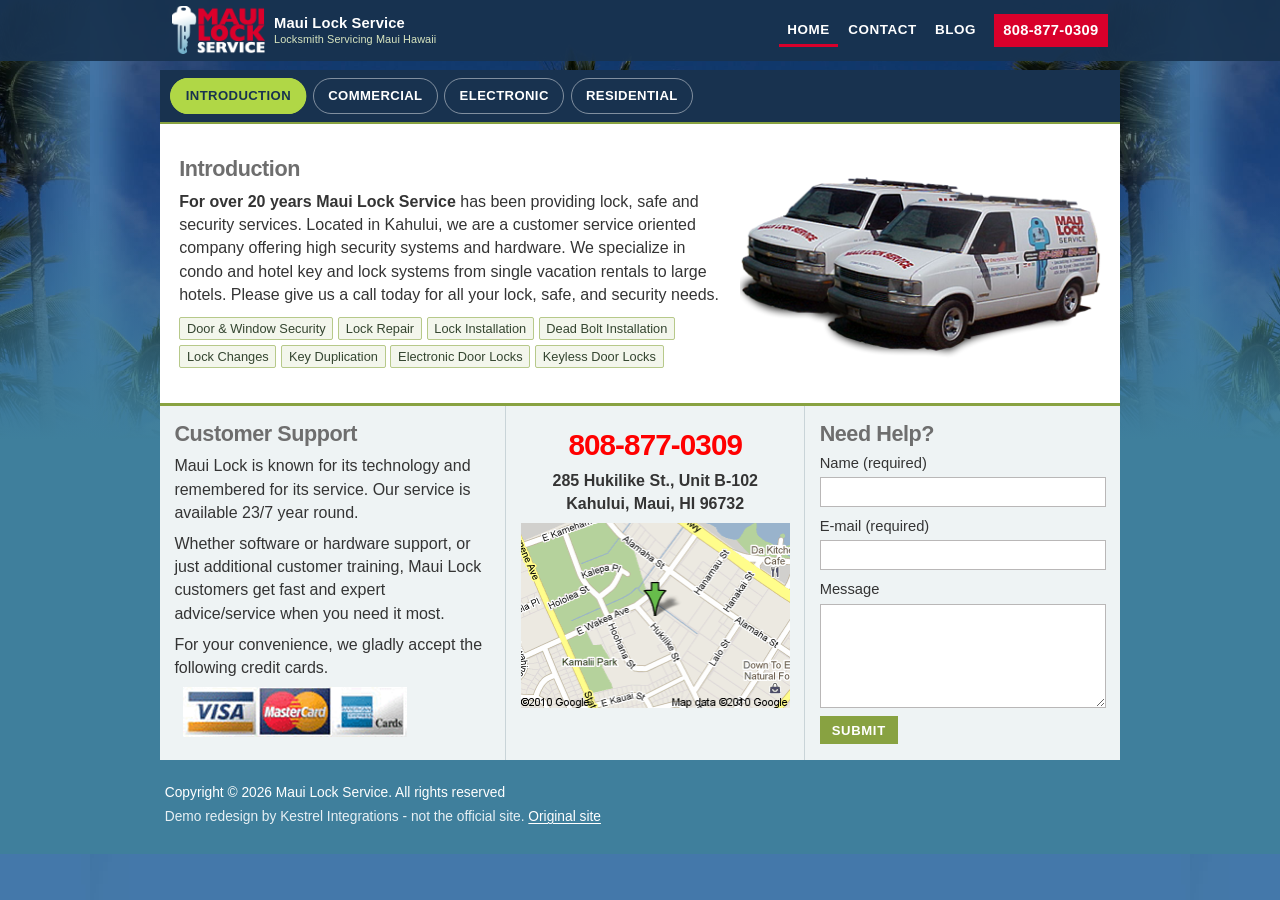
<file: index.html>
<!DOCTYPE html>
<html class="js" lang="en">
<head>
  <meta charset="utf-8">
  <meta name="viewport" content="width=device-width, initial-scale=1">
  <title>Maui Lock Service</title>
  <meta name="description" content="Maui Lock Service in Kahului provides lock, safe and security services, including condo and hotel key and lock systems.">
  <link rel="icon" href="assets/favicon.ico">
  <link rel="stylesheet" href="css/styles.css">
  <noscript><style>.reveal{opacity:1!important;transform:none!important}</style></noscript>
</head>
<body>
  <a class="skip" href="#content">Skip to content</a>
  <header class="site-header">
    <div class="header-inner">
      <h1 class="brand">
        <a href="index.html">
          <img src="assets/logo.png" alt="Maui Lock Service - Locksmith Servicing Maui Hawaii">
          <span class="brand-text" aria-hidden="true">
            <span class="brand-title">Maui Lock Service</span>
            <span class="brand-tag">Locksmith Servicing Maui Hawaii</span>
          </span>
        </a>
      </h1>
      <a class="header-call" href="tel:+18088770309">808-877-0309</a>
      <button class="nav-toggle" type="button" aria-expanded="false" aria-controls="site-nav">
        <span class="nav-toggle-bars" aria-hidden="true"></span>
        <span class="nav-toggle-label">Menu</span>
      </button>
      <ul id="site-nav" class="site-nav">
        <li><a href="index.html" aria-current="page">Home</a></li>
        <li><a href="contact.html">Contact</a></li>
        <li><a href="blog.html">Blog</a></li>
      </ul>
    </div>
  </header>

  <div class="sheet">
    <div class="service-area" id="service-area">
      <div class="service-tabs">
        <div class="service-tablist" role="tablist" aria-orientation="horizontal" aria-label="Services">
          <button type="button" class="service-tab" id="tab-introduction" role="tab" aria-selected="true" aria-controls="introduction" tabindex="0">Introduction</button>
          <button type="button" class="service-tab" id="tab-commercial" role="tab" aria-selected="false" aria-controls="commercial" tabindex="-1">Commercial</button>
          <button type="button" class="service-tab" id="tab-electronic" role="tab" aria-selected="false" aria-controls="electronic" tabindex="-1">Electronic</button>
          <button type="button" class="service-tab" id="tab-residential" role="tab" aria-selected="false" aria-controls="residential" tabindex="-1">Residential</button>
        </div>
      </div>
      <main id="content">
      <section class="band reveal" id="introduction" role="tabpanel" aria-labelledby="tab-introduction" tabindex="0">
        <div>
          <h2>Introduction</h2>
          <p><strong>For over 20 years Maui Lock Service</strong> has been providing lock, safe and security services. Located in Kahului, we are a customer service oriented company offering high security systems and hardware. We specialize in condo and hotel key and lock systems from single vacation rentals to large hotels. Please give us a call today for all your lock, safe, and security needs.</p>
          <ul class="chips">
            <li>Door &amp; Window Security</li>
            <li>Lock Repair</li>
            <li>Lock Installation</li>
            <li>Dead Bolt Installation</li>
            <li>Lock Changes</li>
            <li>Key Duplication</li>
            <li>Electronic Door Locks</li>
            <li>Keyless Door Locks</li>
          </ul>
        </div>
        <figure class="band-photo">
          <img src="assets/locksmith-van.png" width="370" height="240" alt="Maui Lock Service vans">
        </figure>
      </section>

      <section class="band reveal" id="commercial" role="tabpanel" aria-labelledby="tab-commercial" tabindex="0">
        <div>
          <h2>Commercial</h2>
          <p>We are dedicated to providing our customers with superior locksmith service and products that ensure security and are simple to operate and maintain. The safety and satisfaction of our customers is our top priority, we will work with you closely to find the best solutions for your business needs.</p>
          <ul class="chips">
            <li>Computerized Masterkey Systems</li>
            <li>Wood, Hollow Metal &amp; Automatic Doors</li>
            <li>ADA Hardware</li>
            <li>Finish &amp; Builders Hardware</li>
            <li>Emergency Exit Hardware</li>
            <li>Door Closers</li>
            <li>Locks Re-Keyed</li>
            <li>Safes</li>
          </ul>
        </div>
        <figure class="band-photo">
          <img src="assets/locks-hardware.png" width="328" height="328" alt="Commercial locks, exit hardware, and keys">
        </figure>
      </section>

      <section class="band reveal" id="electronic" role="tabpanel" aria-labelledby="tab-electronic" tabindex="0">
        <div>
          <h2>Electronic</h2>
          <p>If you are in need of advanced, high-tech electronic access systems and surveillance we carry many special device products for your home or business.</p>
          <ul class="chips">
            <li>Hotel and Lodging</li>
            <li>Keyless Entry Systems</li>
            <li>Vacation Rental Locks</li>
            <li>Remote Control Locks</li>
          </ul>
          <p class="sister">Please visit our sister company <a title="Hawaii Security and Surveillance" href="http://www.accesshardware.net">Access Hardware</a> for more specialty security products. <img src="assets/ah-logo.png" alt="Hawaii Security Systems"></p>
        </div>
        <figure class="band-photo">
          <img src="assets/electronic-locks.png" width="350" height="300" alt="Electronic locks">
        </figure>
      </section>

      <section class="band reveal" id="residential" role="tabpanel" aria-labelledby="tab-residential" tabindex="0">
        <div>
          <h2>Residential</h2>
          <p>We offer high security keying systems, as well as pick resistant locks to safeguard your home and property. If you’re looking for elegant style and design, we carry <em>Decorative Hardware</em> for your home that can complement your home design style.</p>
          <ul class="chips">
            <li>Safes</li>
            <li>Locks Re-Keyed</li>
            <li>Door Hardware</li>
            <li>Deadbolts Installed</li>
          </ul>
        </div>
        <figure class="band-photo">
          <img src="assets/residential-locks.png" width="340" height="305" alt="Residential door hardware">
        </figure>
      </section>
      </main>
    </div>

    <section class="support" aria-label="Customer support">
      <div class="support-col reveal">
        <h2>Customer Support</h2>
        <p>Maui Lock is known for its technology and remembered for its service. Our service is available 23/7 year round.</p>
        <p>Whether software or hardware support, or just additional customer training, Maui Lock customers get fast and expert advice/service when you need it most.</p>
        <p>For your convenience, we gladly accept the following credit cards.</p>
        <img class="pay-img" src="assets/payment.png" width="241" height="50" alt="Visa, MasterCard, and American Express">
      </div>
      <div class="support-col phone-block reveal">
        <p><a class="phone-link" href="tel:+18088770309">808-877-0309</a></p>
        <p class="address"><strong>285 Hukilike St., Unit B-102<br>Kahului, Maui, HI 96732</strong></p>
        <img class="map-img" src="assets/map.png" width="270" height="185" alt="Map showing 285 Hukilike Street in Kahului">
      </div>
      <div class="support-col reveal">
        <h2>Need Help?</h2>
        <form class="help-form demo-form" action="#" method="post" data-note="This demo form does not send a message. Call 808-877-0309 or email contact@mauilock.com.">
          <label>Name (required)
            <input type="text" name="your-name" required autocomplete="name">
          </label>
          <label>E-mail (required)
            <input type="email" name="your-email" required autocomplete="email">
          </label>
          <label>Message
            <textarea name="your-message" rows="5"></textarea>
          </label>
          <button type="submit">SUBMIT</button>
          <p class="form-note" role="status" hidden></p>
        </form>
      </div>
    </section>
  </div>

  <footer class="site-footer">
    <p>Copyright © 2026 Maui Lock Service. All rights reserved</p>
    <p class="demo-note">Demo redesign by Kestrel Integrations - not the official site. <a href="https://www.mauilock.com/">Original site</a></p>
  </footer>
  <a class="callbar" href="tel:+18088770309">Call 808-877-0309</a>
  <script src="js/site.js"></script>
</body>
</html>
</file>
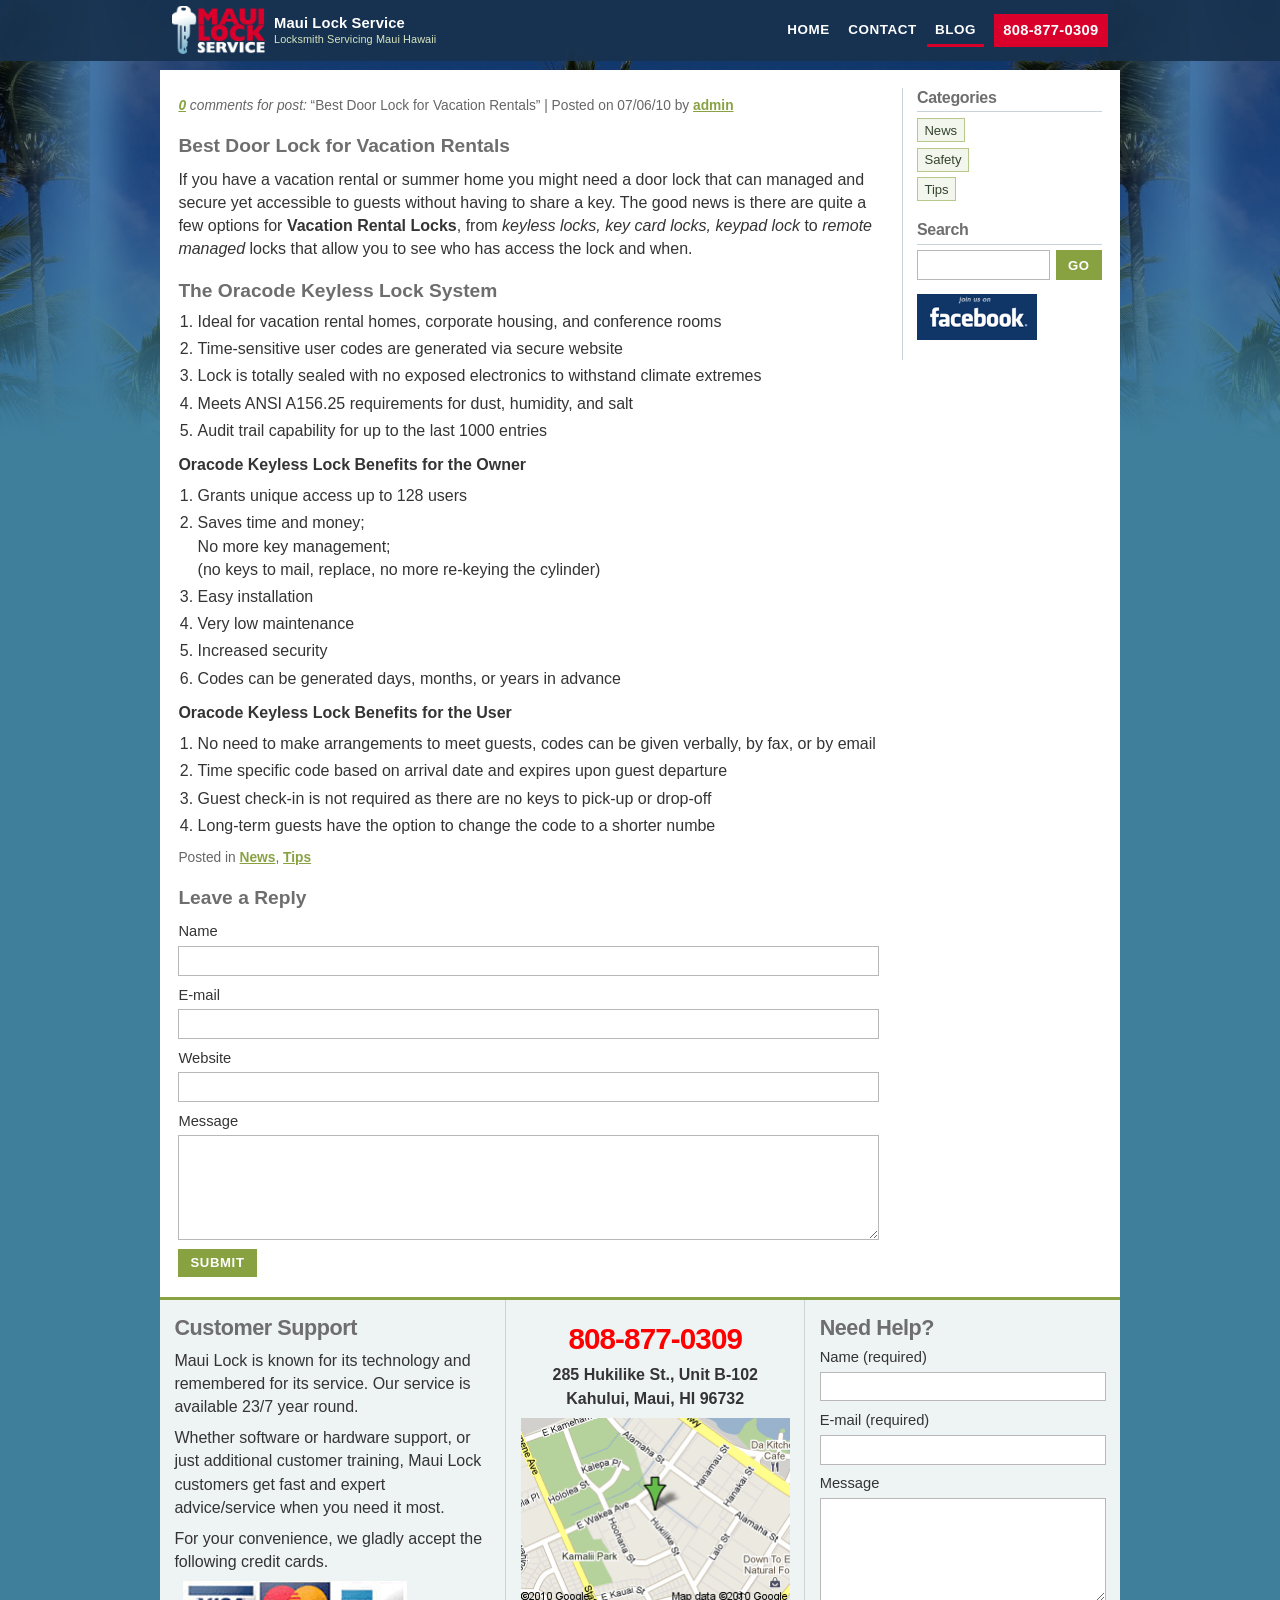
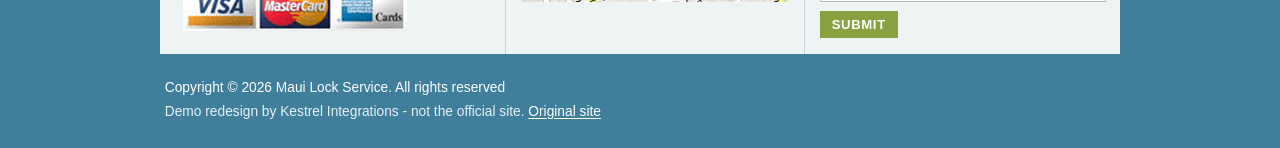
<file: best-door-lock-for-vacation-rentals.html>
<!DOCTYPE html>
<html class="js" lang="en">
<head>
  <meta charset="utf-8">
  <meta name="viewport" content="width=device-width, initial-scale=1">
  <title>Best Door Lock for Vacation Rentals | Maui Lock Service</title>
  <link rel="icon" href="assets/favicon.ico">
  <link rel="stylesheet" href="css/styles.css">
  <noscript><style>.reveal{opacity:1!important;transform:none!important}</style></noscript>
</head>
<body>
  <a class="skip" href="#content">Skip to content</a>
  <header class="site-header">
    <div class="header-inner">
      <h1 class="brand">
        <a href="index.html">
          <img src="assets/logo.png" alt="Maui Lock Service - Locksmith Servicing Maui Hawaii">
          <span class="brand-text" aria-hidden="true">
            <span class="brand-title">Maui Lock Service</span>
            <span class="brand-tag">Locksmith Servicing Maui Hawaii</span>
          </span>
        </a>
      </h1>
      <a class="header-call" href="tel:+18088770309">808-877-0309</a>
      <button class="nav-toggle" type="button" aria-expanded="false" aria-controls="site-nav">
        <span class="nav-toggle-bars" aria-hidden="true"></span>
        <span class="nav-toggle-label">Menu</span>
      </button>
      <ul id="site-nav" class="site-nav">
        <li><a href="index.html">Home</a></li>
        <li><a href="contact.html">Contact</a></li>
        <li><a href="blog.html" aria-current="page">Blog</a></li>
      </ul>
    </div>
  </header>

  <div class="sheet">
    <main id="content">
      <article class="blog-layout">
        <div class="prose reveal">
          <p class="byline"><em><a href="#comments">0</a> comments for post:</em> “Best Door Lock for Vacation Rentals” | Posted on 07/06/10 by <a id="author" href="#author">admin</a></p>
          <h2>Best Door Lock for Vacation Rentals</h2>
          <p>If you have a vacation rental or summer home you might need a door lock that can managed and secure yet accessible to guests without having to share a key. The good news is there are quite a few options for <strong>Vacation Rental Locks</strong>, from <em>keyless locks, key card locks, keypad lock</em> to <em>remote managed</em> locks that allow you to see who has access the lock and when.</p>
          <h2>The Oracode Keyless Lock System</h2>
          <ol>
            <li>Ideal for vacation rental homes, corporate housing, and conference rooms</li>
            <li>Time-sensitive user codes are generated via secure website</li>
            <li>Lock is totally sealed with no exposed electronics to withstand climate extremes</li>
            <li>Meets ANSI A156.25 requirements for dust, humidity, and salt</li>
            <li>Audit trail capability for up to the last 1000 entries</li>
          </ol>
          <p><strong>Oracode Keyless Lock Benefits for the Owner</strong></p>
          <ol>
            <li>Grants unique access up to 128 users</li>
            <li>Saves time and money;<br>No more key management;<br>(no keys to mail, replace, no more re-keying the cylinder)</li>
            <li>Easy installation</li>
            <li>Very low maintenance</li>
            <li>Increased security</li>
            <li>Codes can be generated days, months, or years in advance</li>
          </ol>
          <p><strong>Oracode Keyless Lock Benefits for the User</strong></p>
          <ol>
            <li>No need to make arrangements to meet guests, codes can be given verbally, by fax, or by email</li>
            <li>Time specific code based on arrival date and expires upon guest departure</li>
            <li>Guest check-in is not required as there are no keys to pick-up or drop-off</li>
            <li>Long-term guests have the option to change the code to a shorter numbe</li>
          </ol>
          <p class="meta">Posted in <a href="category-news.html">News</a>, <a href="category-tips.html">Tips</a></p>

          <div id="comments">
            <h2>Leave a Reply</h2>
            <form class="comment-form demo-form" id="respond" action="#" method="post" data-note="This demo form does not post a comment.">
              <label>Name
                <input type="text" name="author" autocomplete="name">
              </label>
              <label>E-mail
                <input type="email" name="email" autocomplete="email">
              </label>
              <label>Website
                <input type="url" name="url">
              </label>
              <label>Message
                <textarea name="comment" rows="6"></textarea>
              </label>
              <button type="submit">Submit</button>
              <p class="form-note" role="status" hidden></p>
            </form>
          </div>
        </div>
        <aside class="blog-side">
          <div class="side-block">
            <h2>Categories</h2>
            <ul class="cat-list">
              <li><a href="category-news.html">News</a></li>
              <li><a href="category-safety.html">Safety</a></li>
              <li><a href="category-tips.html">Tips</a></li>
            </ul>
          </div>
          <div class="side-block">
            <h2>Search</h2>
            <form class="search-form" action="blog.html" method="get" role="search">
              <label class="visually-hidden" for="search-input">Search</label>
              <input id="search-input" type="search" name="q">
              <button type="submit">GO</button>
            </form>
          </div>
          <div class="side-block">
            <a class="fb-link" href="http://www.facebook.com/pages/Kahului-HI/Maui-Lock-Service/119522421394320" target="_blank" rel="noopener"><img src="assets/facebook.jpg" alt="follow us on facebook"></a>
          </div>
        </aside>
      </article>
    </main>

    <section class="support" aria-label="Customer support">
      <div class="support-col reveal">
        <h2>Customer Support</h2>
        <p>Maui Lock is known for its technology and remembered for its service. Our service is available 23/7 year round.</p>
        <p>Whether software or hardware support, or just additional customer training, Maui Lock customers get fast and expert advice/service when you need it most.</p>
        <p>For your convenience, we gladly accept the following credit cards.</p>
        <img class="pay-img" src="assets/payment.png" width="241" height="50" alt="Visa, MasterCard, and American Express">
      </div>
      <div class="support-col phone-block reveal">
        <p><a class="phone-link" href="tel:+18088770309">808-877-0309</a></p>
        <p class="address"><strong>285 Hukilike St., Unit B-102<br>Kahului, Maui, HI 96732</strong></p>
        <img class="map-img" src="assets/map.png" width="270" height="185" alt="Map showing 285 Hukilike Street in Kahului">
      </div>
      <div class="support-col reveal">
        <h2>Need Help?</h2>
        <form class="help-form demo-form" action="#" method="post" data-note="This demo form does not send a message. Call 808-877-0309 or email contact@mauilock.com.">
          <label>Name (required)
            <input type="text" name="your-name" required autocomplete="name">
          </label>
          <label>E-mail (required)
            <input type="email" name="your-email" required autocomplete="email">
          </label>
          <label>Message
            <textarea name="your-message" rows="5"></textarea>
          </label>
          <button type="submit">SUBMIT</button>
          <p class="form-note" role="status" hidden></p>
        </form>
      </div>
    </section>
  </div>

  <footer class="site-footer">
    <p>Copyright © 2026 Maui Lock Service. All rights reserved</p>
    <p class="demo-note">Demo redesign by Kestrel Integrations - not the official site. <a href="https://www.mauilock.com/">Original site</a></p>
  </footer>
  <a class="callbar" href="tel:+18088770309">Call 808-877-0309</a>
  <script src="js/site.js"></script>
</body>
</html>
</file>
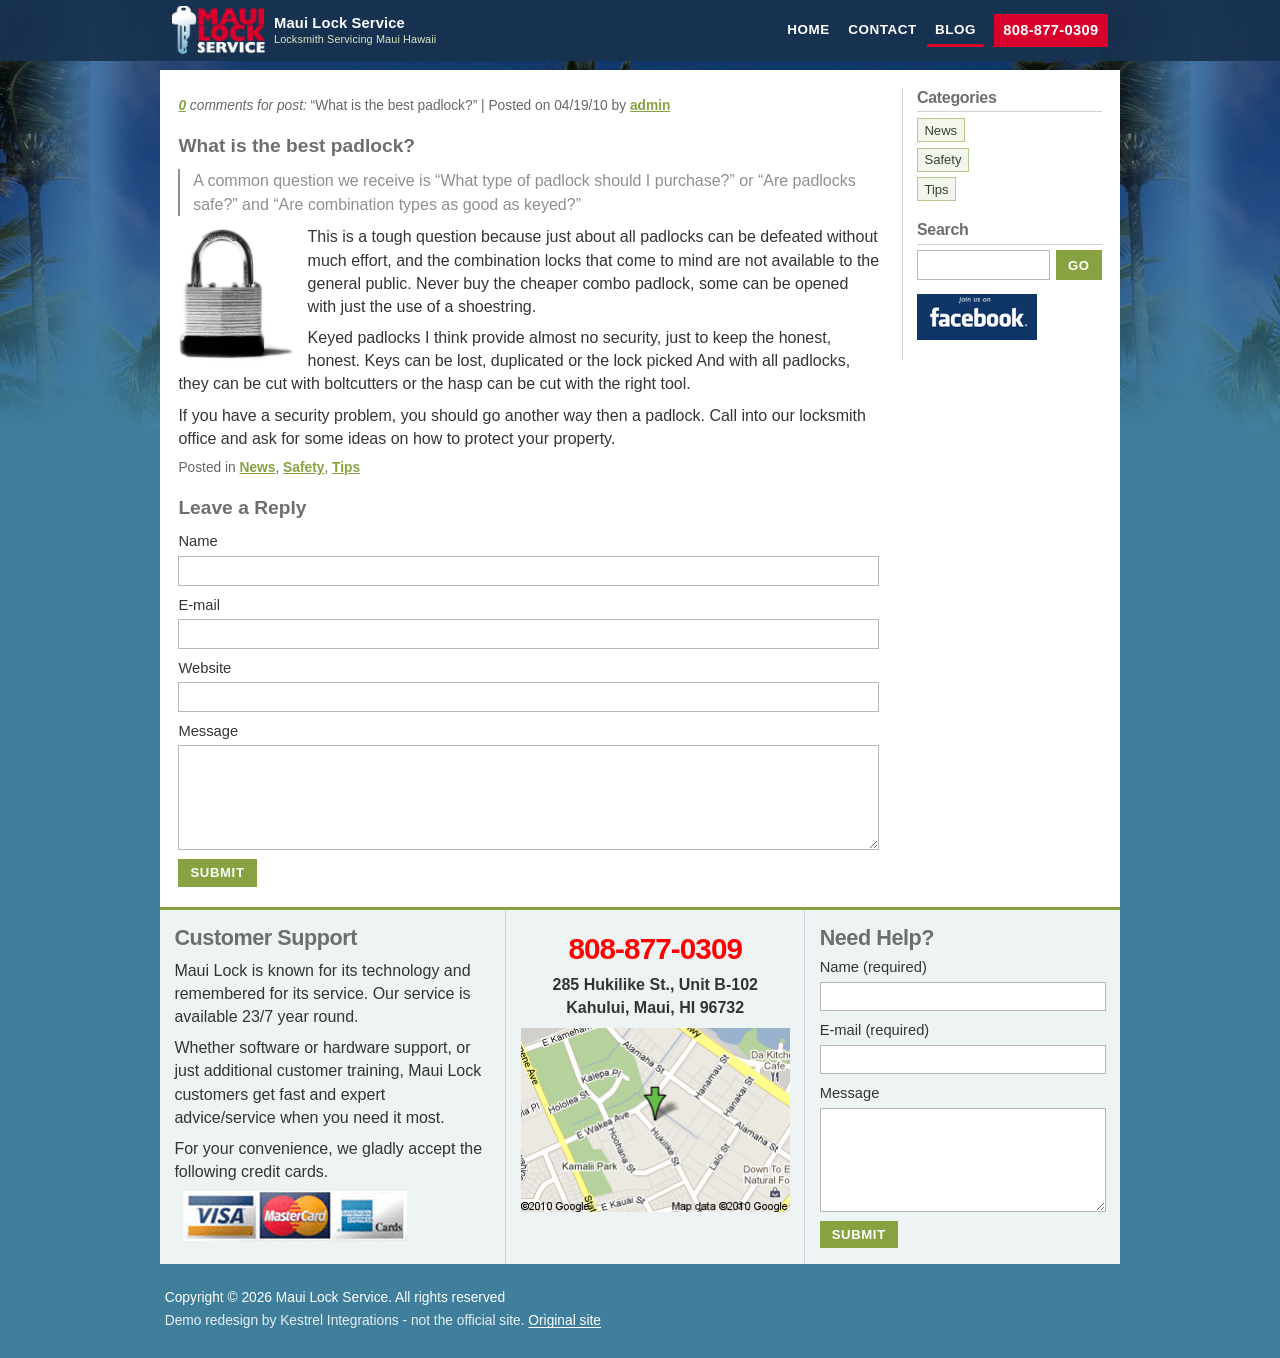
<file: best-padlock.html>
<!DOCTYPE html>
<html class="js" lang="en">
<head>
  <meta charset="utf-8">
  <meta name="viewport" content="width=device-width, initial-scale=1">
  <title>What is the best padlock? | Maui Lock Service</title>
  <link rel="icon" href="assets/favicon.ico">
  <link rel="stylesheet" href="css/styles.css">
  <noscript><style>.reveal{opacity:1!important;transform:none!important}</style></noscript>
</head>
<body>
  <a class="skip" href="#content">Skip to content</a>
  <header class="site-header">
    <div class="header-inner">
      <h1 class="brand">
        <a href="index.html">
          <img src="assets/logo.png" alt="Maui Lock Service - Locksmith Servicing Maui Hawaii">
          <span class="brand-text" aria-hidden="true">
            <span class="brand-title">Maui Lock Service</span>
            <span class="brand-tag">Locksmith Servicing Maui Hawaii</span>
          </span>
        </a>
      </h1>
      <a class="header-call" href="tel:+18088770309">808-877-0309</a>
      <button class="nav-toggle" type="button" aria-expanded="false" aria-controls="site-nav">
        <span class="nav-toggle-bars" aria-hidden="true"></span>
        <span class="nav-toggle-label">Menu</span>
      </button>
      <ul id="site-nav" class="site-nav">
        <li><a href="index.html">Home</a></li>
        <li><a href="contact.html">Contact</a></li>
        <li><a href="blog.html" aria-current="page">Blog</a></li>
      </ul>
    </div>
  </header>

  <div class="sheet">
    <main id="content">
      <article class="blog-layout">
        <div class="prose reveal">
          <p class="byline"><em><a href="#comments">0</a> comments for post:</em> “What is the best padlock?” | Posted on 04/19/10 by <a id="author" href="#author">admin</a></p>
          <h2>What is the best padlock?</h2>
          <blockquote><p>A common question we receive is “What type of padlock should I purchase?” or “Are padlocks safe?” and “Are combination types as good as keyed?”</p></blockquote>
          <p><img class="float-img" src="assets/padlock.png" width="258" height="300" alt="padlock">This is a tough question because just about all padlocks can be defeated without much effort, and the combination locks that come to mind are not available to the general public. Never buy the cheaper combo padlock, some can be opened with just the use of a shoestring.</p>
          <p>Keyed padlocks I think provide almost no security, just to keep the honest, honest. Keys can be lost, duplicated or the lock picked And with all padlocks, they can be cut with boltcutters or the hasp can be cut with the right tool.</p>
          <p>If you have a security problem, you should go another way then a padlock. Call into our locksmith office and ask for some ideas on how to protect your property.</p>
          <p class="meta">Posted in <a href="category-news.html">News</a>, <a href="category-safety.html">Safety</a>, <a href="category-tips.html">Tips</a></p>

          <div id="comments">
            <h2>Leave a Reply</h2>
            <form class="comment-form demo-form" id="respond" action="#" method="post" data-note="This demo form does not post a comment.">
              <label>Name
                <input type="text" name="author" autocomplete="name">
              </label>
              <label>E-mail
                <input type="email" name="email" autocomplete="email">
              </label>
              <label>Website
                <input type="url" name="url">
              </label>
              <label>Message
                <textarea name="comment" rows="6"></textarea>
              </label>
              <button type="submit">Submit</button>
              <p class="form-note" role="status" hidden></p>
            </form>
          </div>
        </div>
        <aside class="blog-side">
          <div class="side-block">
            <h2>Categories</h2>
            <ul class="cat-list">
              <li><a href="category-news.html">News</a></li>
              <li><a href="category-safety.html">Safety</a></li>
              <li><a href="category-tips.html">Tips</a></li>
            </ul>
          </div>
          <div class="side-block">
            <h2>Search</h2>
            <form class="search-form" action="blog.html" method="get" role="search">
              <label class="visually-hidden" for="search-input">Search</label>
              <input id="search-input" type="search" name="q">
              <button type="submit">GO</button>
            </form>
          </div>
          <div class="side-block">
            <a class="fb-link" href="http://www.facebook.com/pages/Kahului-HI/Maui-Lock-Service/119522421394320" target="_blank" rel="noopener"><img src="assets/facebook.jpg" alt="follow us on facebook"></a>
          </div>
        </aside>
      </article>
    </main>

    <section class="support" aria-label="Customer support">
      <div class="support-col reveal">
        <h2>Customer Support</h2>
        <p>Maui Lock is known for its technology and remembered for its service. Our service is available 23/7 year round.</p>
        <p>Whether software or hardware support, or just additional customer training, Maui Lock customers get fast and expert advice/service when you need it most.</p>
        <p>For your convenience, we gladly accept the following credit cards.</p>
        <img class="pay-img" src="assets/payment.png" width="241" height="50" alt="Visa, MasterCard, and American Express">
      </div>
      <div class="support-col phone-block reveal">
        <p><a class="phone-link" href="tel:+18088770309">808-877-0309</a></p>
        <p class="address"><strong>285 Hukilike St., Unit B-102<br>Kahului, Maui, HI 96732</strong></p>
        <img class="map-img" src="assets/map.png" width="270" height="185" alt="Map showing 285 Hukilike Street in Kahului">
      </div>
      <div class="support-col reveal">
        <h2>Need Help?</h2>
        <form class="help-form demo-form" action="#" method="post" data-note="This demo form does not send a message. Call 808-877-0309 or email contact@mauilock.com.">
          <label>Name (required)
            <input type="text" name="your-name" required autocomplete="name">
          </label>
          <label>E-mail (required)
            <input type="email" name="your-email" required autocomplete="email">
          </label>
          <label>Message
            <textarea name="your-message" rows="5"></textarea>
          </label>
          <button type="submit">SUBMIT</button>
          <p class="form-note" role="status" hidden></p>
        </form>
      </div>
    </section>
  </div>

  <footer class="site-footer">
    <p>Copyright © 2026 Maui Lock Service. All rights reserved</p>
    <p class="demo-note">Demo redesign by Kestrel Integrations - not the official site. <a href="https://www.mauilock.com/">Original site</a></p>
  </footer>
  <a class="callbar" href="tel:+18088770309">Call 808-877-0309</a>
  <script src="js/site.js"></script>
</body>
</html>
</file>
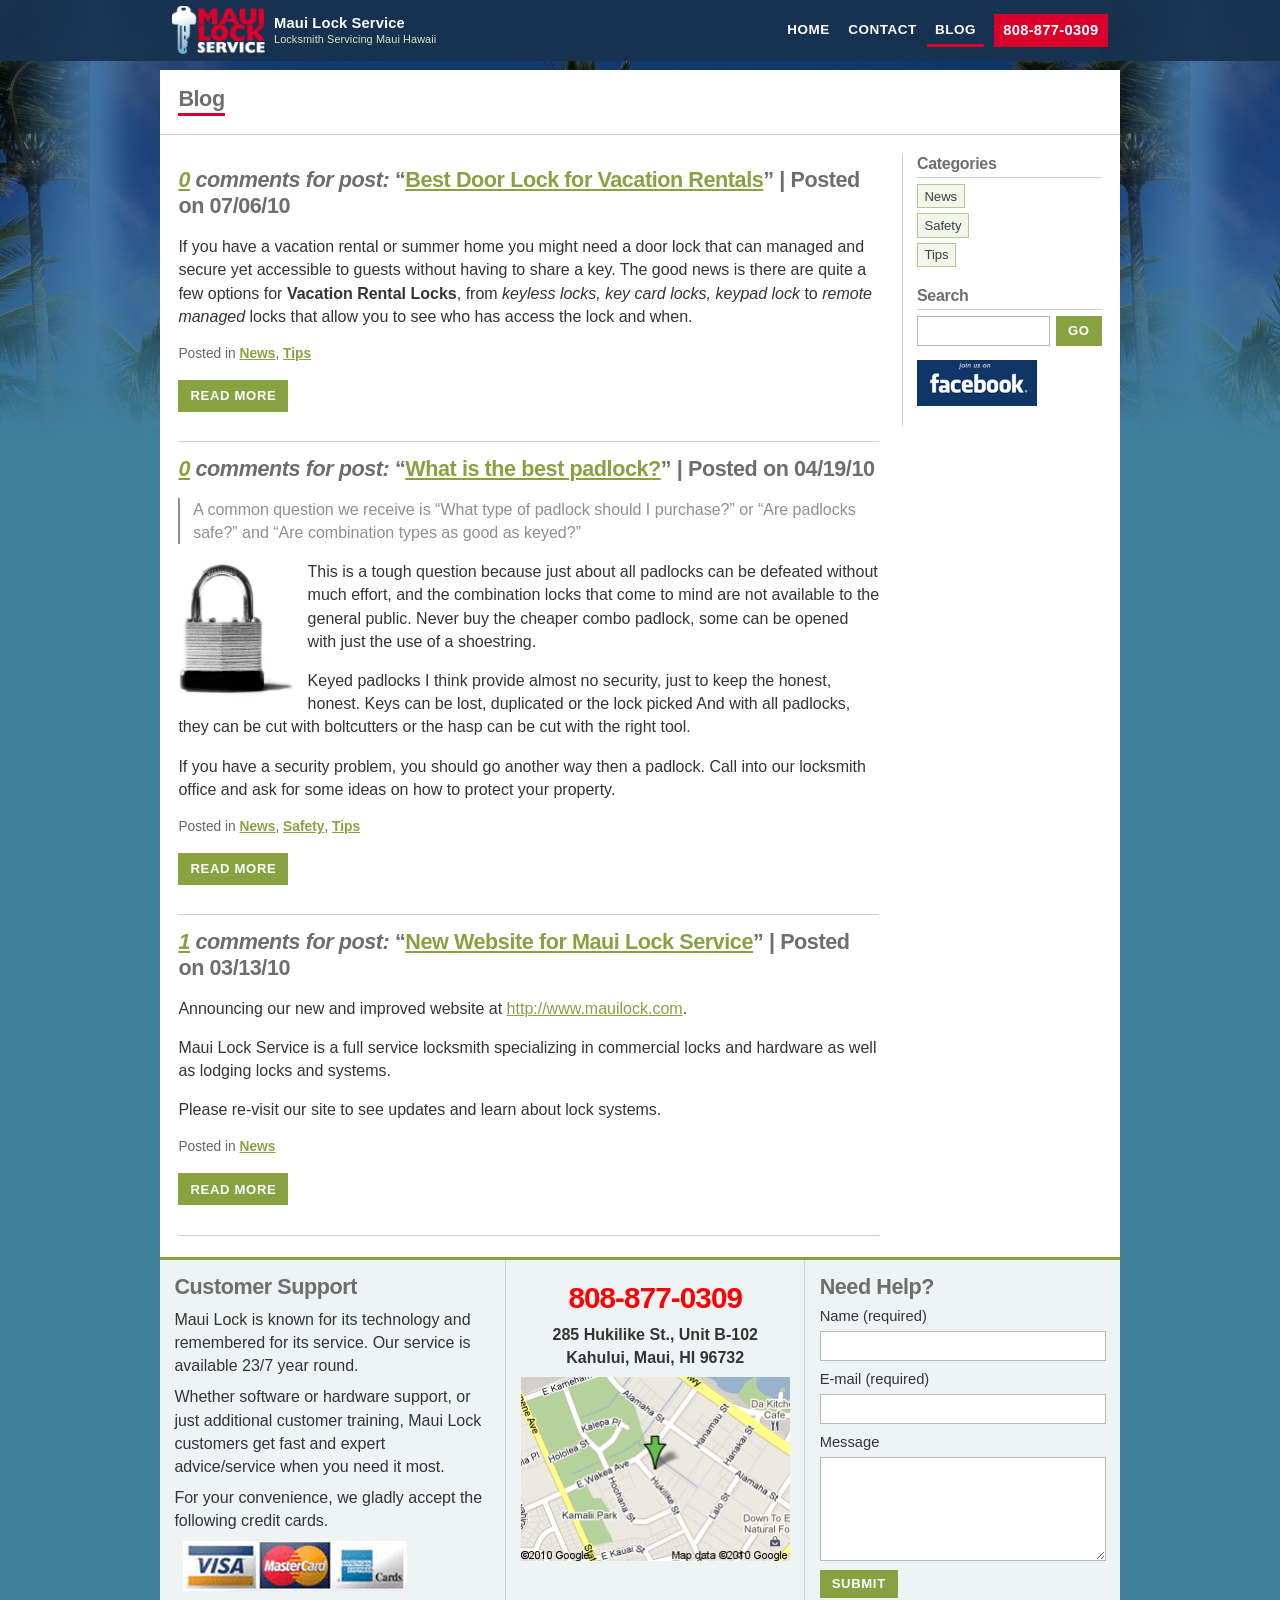
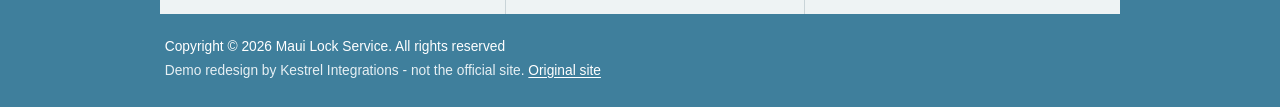
<file: blog.html>
<!DOCTYPE html>
<html class="js" lang="en">
<head>
  <meta charset="utf-8">
  <meta name="viewport" content="width=device-width, initial-scale=1">
  <title>Blog | Maui Lock Service</title>
  <link rel="icon" href="assets/favicon.ico">
  <link rel="stylesheet" href="css/styles.css">
  <noscript><style>.reveal{opacity:1!important;transform:none!important}</style></noscript>
</head>
<body>
  <a class="skip" href="#content">Skip to content</a>
  <header class="site-header">
    <div class="header-inner">
      <h1 class="brand">
        <a href="index.html">
          <img src="assets/logo.png" alt="Maui Lock Service - Locksmith Servicing Maui Hawaii">
          <span class="brand-text" aria-hidden="true">
            <span class="brand-title">Maui Lock Service</span>
            <span class="brand-tag">Locksmith Servicing Maui Hawaii</span>
          </span>
        </a>
      </h1>
      <a class="header-call" href="tel:+18088770309">808-877-0309</a>
      <button class="nav-toggle" type="button" aria-expanded="false" aria-controls="site-nav">
        <span class="nav-toggle-bars" aria-hidden="true"></span>
        <span class="nav-toggle-label">Menu</span>
      </button>
      <ul id="site-nav" class="site-nav">
        <li><a href="index.html">Home</a></li>
        <li><a href="contact.html">Contact</a></li>
        <li><a href="blog.html" aria-current="page">Blog</a></li>
      </ul>
    </div>
  </header>

  <div class="sheet">
    <main id="content">
      <header class="page-head">
        <h2>Blog</h2>
      </header>
      <div class="blog-layout">
        <div>
          <p class="search-empty" hidden>No posts matched that search.</p>
          <article class="post reveal" data-post>
            <h3><em><a href="best-door-lock-for-vacation-rentals.html#comments">0</a> comments for post:</em> “<a href="best-door-lock-for-vacation-rentals.html">Best Door Lock for Vacation Rentals</a>” | Posted on 07/06/10</h3>
            <p>If you have a vacation rental or summer home you might need a door lock that can managed and secure yet accessible to guests without having to share a key. The good news is there are quite a few options for <strong>Vacation Rental Locks</strong>, from <em>keyless locks, key card locks, keypad lock</em> to <em>remote managed</em> locks that allow you to see who has access the lock and when.</p>
            <p class="meta">Posted in <a href="category-news.html">News</a>, <a href="category-tips.html">Tips</a></p>
            <p><a class="submit" href="best-door-lock-for-vacation-rentals.html">Read more</a></p>
          </article>
          <article class="post reveal" data-post>
            <h3><em><a href="best-padlock.html#comments">0</a> comments for post:</em> “<a href="best-padlock.html">What is the best padlock?</a>” | Posted on 04/19/10</h3>
            <blockquote><p>A common question we receive is “What type of padlock should I purchase?” or “Are padlocks safe?” and “Are combination types as good as keyed?”</p></blockquote>
            <p><img class="float-img" src="assets/padlock.png" width="118" height="138" alt="padlock">This is a tough question because just about all padlocks can be defeated without much effort, and the combination locks that come to mind are not available to the general public. Never buy the cheaper combo padlock, some can be opened with just the use of a shoestring.</p>
            <p>Keyed padlocks I think provide almost no security, just to keep the honest, honest. Keys can be lost, duplicated or the lock picked And with all padlocks, they can be cut with boltcutters or the hasp can be cut with the right tool.</p>
            <p>If you have a security problem, you should go another way then a padlock. Call into our locksmith office and ask for some ideas on how to protect your property.</p>
            <p class="meta">Posted in <a href="category-news.html">News</a>, <a href="category-safety.html">Safety</a>, <a href="category-tips.html">Tips</a></p>
            <p><a class="submit" href="best-padlock.html">Read more</a></p>
          </article>
          <article class="post reveal" data-post>
            <h3><em><a href="new-website.html#comments">1</a> comments for post:</em> “<a href="new-website.html">New Website for Maui Lock Service</a>” | Posted on 03/13/10</h3>
            <p>Announcing our new and improved website at <a href="https://www.mauilock.com/">http://www.mauilock.com</a>.</p>
            <p>Maui Lock Service is a full service locksmith specializing in commercial locks and hardware as well as lodging locks and systems.</p>
            <p>Please re-visit our site to see updates and learn about lock systems.</p>
            <p class="meta">Posted in <a href="category-news.html">News</a></p>
            <p><a class="submit" href="new-website.html">Read more</a></p>
          </article>
        </div>
        <aside class="blog-side">
          <div class="side-block">
            <h2>Categories</h2>
            <ul class="cat-list">
              <li><a href="category-news.html">News</a></li>
              <li><a href="category-safety.html">Safety</a></li>
              <li><a href="category-tips.html">Tips</a></li>
            </ul>
          </div>
          <div class="side-block">
            <h2>Search</h2>
            <form class="search-form" action="blog.html" method="get" role="search">
              <label class="visually-hidden" for="search-input">Search</label>
              <input id="search-input" type="search" name="q">
              <button type="submit">GO</button>
            </form>
          </div>
          <div class="side-block">
            <a class="fb-link" href="http://www.facebook.com/pages/Kahului-HI/Maui-Lock-Service/119522421394320" target="_blank" rel="noopener"><img src="assets/facebook.jpg" alt="follow us on facebook"></a>
          </div>
        </aside>
      </div>
    </main>

    <section class="support" aria-label="Customer support">
      <div class="support-col reveal">
        <h2>Customer Support</h2>
        <p>Maui Lock is known for its technology and remembered for its service. Our service is available 23/7 year round.</p>
        <p>Whether software or hardware support, or just additional customer training, Maui Lock customers get fast and expert advice/service when you need it most.</p>
        <p>For your convenience, we gladly accept the following credit cards.</p>
        <img class="pay-img" src="assets/payment.png" width="241" height="50" alt="Visa, MasterCard, and American Express">
      </div>
      <div class="support-col phone-block reveal">
        <p><a class="phone-link" href="tel:+18088770309">808-877-0309</a></p>
        <p class="address"><strong>285 Hukilike St., Unit B-102<br>Kahului, Maui, HI 96732</strong></p>
        <img class="map-img" src="assets/map.png" width="270" height="185" alt="Map showing 285 Hukilike Street in Kahului">
      </div>
      <div class="support-col reveal">
        <h2>Need Help?</h2>
        <form class="help-form demo-form" action="#" method="post" data-note="This demo form does not send a message. Call 808-877-0309 or email contact@mauilock.com.">
          <label>Name (required)
            <input type="text" name="your-name" required autocomplete="name">
          </label>
          <label>E-mail (required)
            <input type="email" name="your-email" required autocomplete="email">
          </label>
          <label>Message
            <textarea name="your-message" rows="5"></textarea>
          </label>
          <button type="submit">SUBMIT</button>
          <p class="form-note" role="status" hidden></p>
        </form>
      </div>
    </section>
  </div>

  <footer class="site-footer">
    <p>Copyright © 2026 Maui Lock Service. All rights reserved</p>
    <p class="demo-note">Demo redesign by Kestrel Integrations - not the official site. <a href="https://www.mauilock.com/">Original site</a></p>
  </footer>
  <a class="callbar" href="tel:+18088770309">Call 808-877-0309</a>
  <script src="js/site.js"></script>
</body>
</html>
</file>
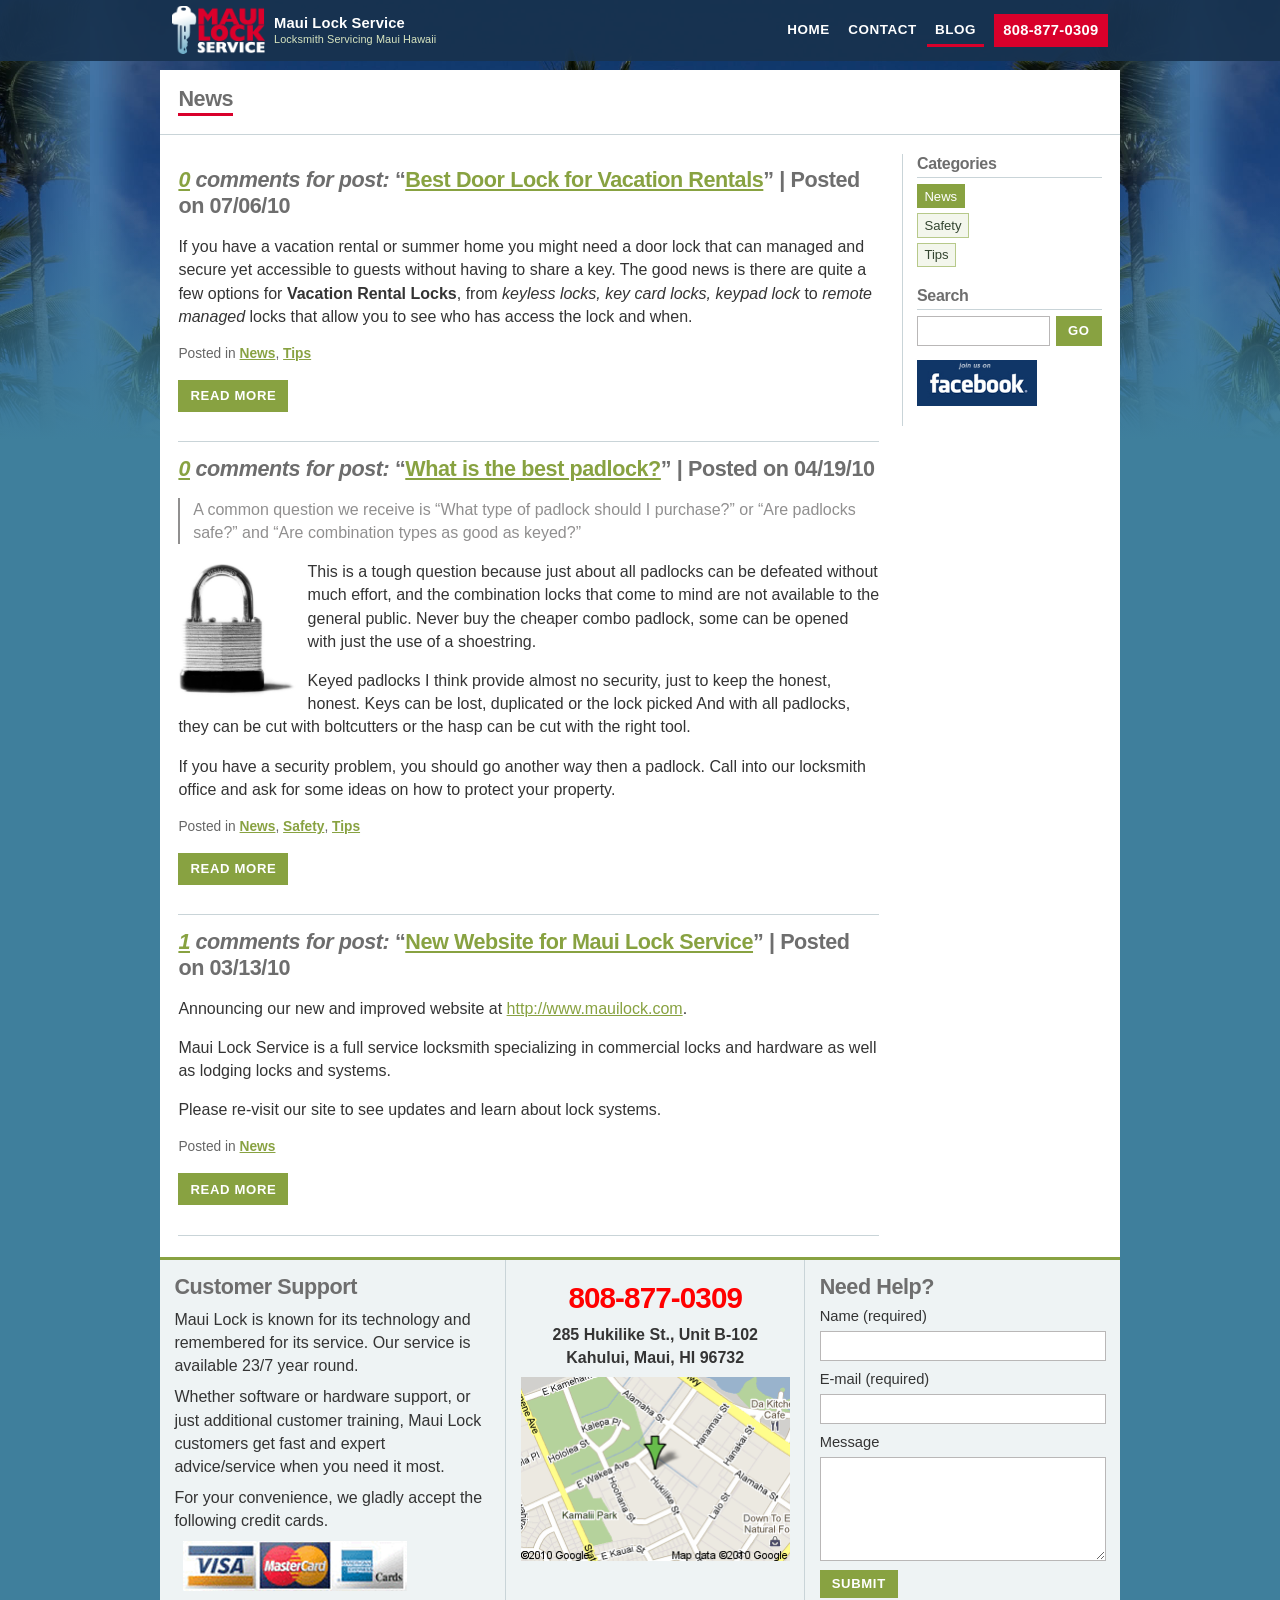
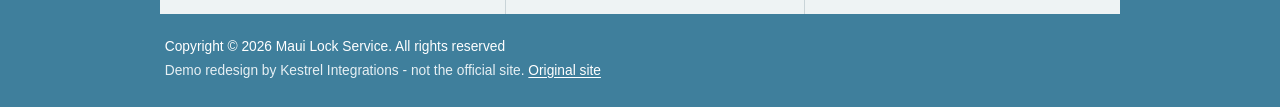
<file: category-news.html>
<!DOCTYPE html>
<html class="js" lang="en">
<head>
  <meta charset="utf-8">
  <meta name="viewport" content="width=device-width, initial-scale=1">
  <title>News | Maui Lock Service</title>
  <link rel="icon" href="assets/favicon.ico">
  <link rel="stylesheet" href="css/styles.css">
  <noscript><style>.reveal{opacity:1!important;transform:none!important}</style></noscript>
</head>
<body>
  <a class="skip" href="#content">Skip to content</a>
  <header class="site-header">
    <div class="header-inner">
      <h1 class="brand">
        <a href="index.html">
          <img src="assets/logo.png" alt="Maui Lock Service - Locksmith Servicing Maui Hawaii">
          <span class="brand-text" aria-hidden="true">
            <span class="brand-title">Maui Lock Service</span>
            <span class="brand-tag">Locksmith Servicing Maui Hawaii</span>
          </span>
        </a>
      </h1>
      <a class="header-call" href="tel:+18088770309">808-877-0309</a>
      <button class="nav-toggle" type="button" aria-expanded="false" aria-controls="site-nav">
        <span class="nav-toggle-bars" aria-hidden="true"></span>
        <span class="nav-toggle-label">Menu</span>
      </button>
      <ul id="site-nav" class="site-nav">
        <li><a href="index.html">Home</a></li>
        <li><a href="contact.html">Contact</a></li>
        <li><a href="blog.html" aria-current="page">Blog</a></li>
      </ul>
    </div>
  </header>

  <div class="sheet">
    <main id="content">
      <header class="page-head">
        <h2>News</h2>
      </header>
      <div class="blog-layout">
        <div>
          <p class="search-empty" hidden>No posts matched that search.</p>
          <article class="post reveal" data-post>
            <h3><em><a href="best-door-lock-for-vacation-rentals.html#comments">0</a> comments for post:</em> “<a href="best-door-lock-for-vacation-rentals.html">Best Door Lock for Vacation Rentals</a>” | Posted on 07/06/10</h3>
            <p>If you have a vacation rental or summer home you might need a door lock that can managed and secure yet accessible to guests without having to share a key. The good news is there are quite a few options for <strong>Vacation Rental Locks</strong>, from <em>keyless locks, key card locks, keypad lock</em> to <em>remote managed</em> locks that allow you to see who has access the lock and when.</p>
            <p class="meta">Posted in <a href="category-news.html">News</a>, <a href="category-tips.html">Tips</a></p>
            <p><a class="submit" href="best-door-lock-for-vacation-rentals.html">Read more</a></p>
          </article>
          <article class="post reveal" data-post>
            <h3><em><a href="best-padlock.html#comments">0</a> comments for post:</em> “<a href="best-padlock.html">What is the best padlock?</a>” | Posted on 04/19/10</h3>
            <blockquote><p>A common question we receive is “What type of padlock should I purchase?” or “Are padlocks safe?” and “Are combination types as good as keyed?”</p></blockquote>
            <p><img class="float-img" src="assets/padlock.png" width="118" height="138" alt="padlock">This is a tough question because just about all padlocks can be defeated without much effort, and the combination locks that come to mind are not available to the general public. Never buy the cheaper combo padlock, some can be opened with just the use of a shoestring.</p>
            <p>Keyed padlocks I think provide almost no security, just to keep the honest, honest. Keys can be lost, duplicated or the lock picked And with all padlocks, they can be cut with boltcutters or the hasp can be cut with the right tool.</p>
            <p>If you have a security problem, you should go another way then a padlock. Call into our locksmith office and ask for some ideas on how to protect your property.</p>
            <p class="meta">Posted in <a href="category-news.html">News</a>, <a href="category-safety.html">Safety</a>, <a href="category-tips.html">Tips</a></p>
            <p><a class="submit" href="best-padlock.html">Read more</a></p>
          </article>
          <article class="post reveal" data-post>
            <h3><em><a href="new-website.html#comments">1</a> comments for post:</em> “<a href="new-website.html">New Website for Maui Lock Service</a>” | Posted on 03/13/10</h3>
            <p>Announcing our new and improved website at <a href="https://www.mauilock.com/">http://www.mauilock.com</a>.</p>
            <p>Maui Lock Service is a full service locksmith specializing in commercial locks and hardware as well as lodging locks and systems.</p>
            <p>Please re-visit our site to see updates and learn about lock systems.</p>
            <p class="meta">Posted in <a href="category-news.html">News</a></p>
            <p><a class="submit" href="new-website.html">Read more</a></p>
          </article>
        </div>
        <aside class="blog-side">
          <div class="side-block">
            <h2>Categories</h2>
            <ul class="cat-list">
              <li><a href="category-news.html" aria-current="page">News</a></li>
              <li><a href="category-safety.html">Safety</a></li>
              <li><a href="category-tips.html">Tips</a></li>
            </ul>
          </div>
          <div class="side-block">
            <h2>Search</h2>
            <form class="search-form" action="blog.html" method="get" role="search">
              <label class="visually-hidden" for="search-input">Search</label>
              <input id="search-input" type="search" name="q">
              <button type="submit">GO</button>
            </form>
          </div>
          <div class="side-block">
            <a class="fb-link" href="http://www.facebook.com/pages/Kahului-HI/Maui-Lock-Service/119522421394320" target="_blank" rel="noopener"><img src="assets/facebook.jpg" alt="follow us on facebook"></a>
          </div>
        </aside>
      </div>
    </main>

    <section class="support" aria-label="Customer support">
      <div class="support-col reveal">
        <h2>Customer Support</h2>
        <p>Maui Lock is known for its technology and remembered for its service. Our service is available 23/7 year round.</p>
        <p>Whether software or hardware support, or just additional customer training, Maui Lock customers get fast and expert advice/service when you need it most.</p>
        <p>For your convenience, we gladly accept the following credit cards.</p>
        <img class="pay-img" src="assets/payment.png" width="241" height="50" alt="Visa, MasterCard, and American Express">
      </div>
      <div class="support-col phone-block reveal">
        <p><a class="phone-link" href="tel:+18088770309">808-877-0309</a></p>
        <p class="address"><strong>285 Hukilike St., Unit B-102<br>Kahului, Maui, HI 96732</strong></p>
        <img class="map-img" src="assets/map.png" width="270" height="185" alt="Map showing 285 Hukilike Street in Kahului">
      </div>
      <div class="support-col reveal">
        <h2>Need Help?</h2>
        <form class="help-form demo-form" action="#" method="post" data-note="This demo form does not send a message. Call 808-877-0309 or email contact@mauilock.com.">
          <label>Name (required)
            <input type="text" name="your-name" required autocomplete="name">
          </label>
          <label>E-mail (required)
            <input type="email" name="your-email" required autocomplete="email">
          </label>
          <label>Message
            <textarea name="your-message" rows="5"></textarea>
          </label>
          <button type="submit">SUBMIT</button>
          <p class="form-note" role="status" hidden></p>
        </form>
      </div>
    </section>
  </div>

  <footer class="site-footer">
    <p>Copyright © 2026 Maui Lock Service. All rights reserved</p>
    <p class="demo-note">Demo redesign by Kestrel Integrations - not the official site. <a href="https://www.mauilock.com/">Original site</a></p>
  </footer>
  <a class="callbar" href="tel:+18088770309">Call 808-877-0309</a>
  <script src="js/site.js"></script>
</body>
</html>
</file>
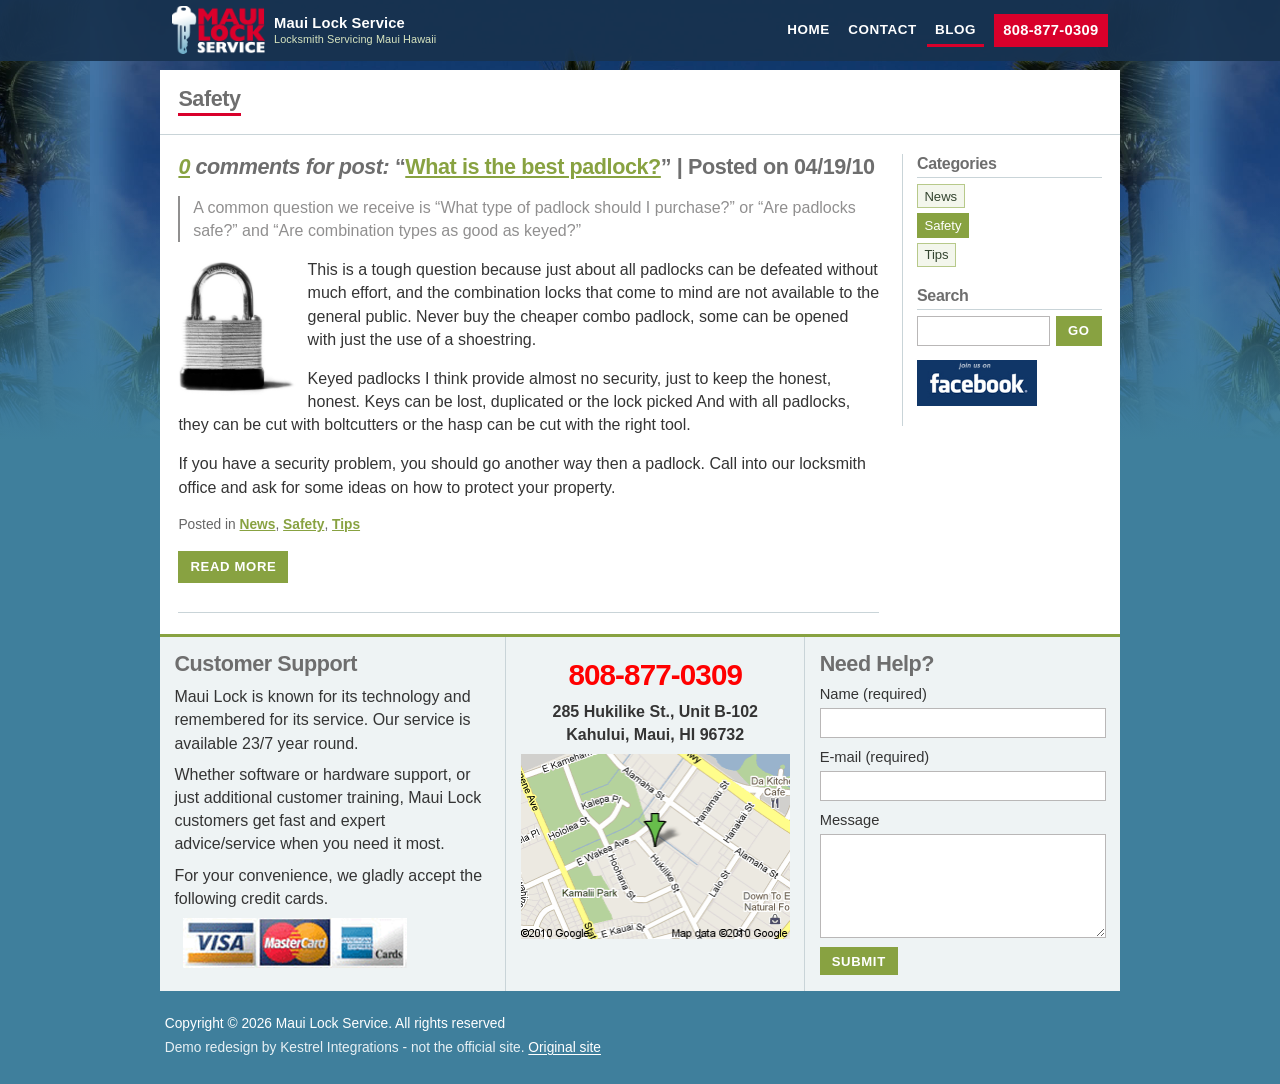
<file: category-safety.html>
<!DOCTYPE html>
<html class="js" lang="en">
<head>
  <meta charset="utf-8">
  <meta name="viewport" content="width=device-width, initial-scale=1">
  <title>Safety | Maui Lock Service</title>
  <link rel="icon" href="assets/favicon.ico">
  <link rel="stylesheet" href="css/styles.css">
  <noscript><style>.reveal{opacity:1!important;transform:none!important}</style></noscript>
</head>
<body>
  <a class="skip" href="#content">Skip to content</a>
  <header class="site-header">
    <div class="header-inner">
      <h1 class="brand">
        <a href="index.html">
          <img src="assets/logo.png" alt="Maui Lock Service - Locksmith Servicing Maui Hawaii">
          <span class="brand-text" aria-hidden="true">
            <span class="brand-title">Maui Lock Service</span>
            <span class="brand-tag">Locksmith Servicing Maui Hawaii</span>
          </span>
        </a>
      </h1>
      <a class="header-call" href="tel:+18088770309">808-877-0309</a>
      <button class="nav-toggle" type="button" aria-expanded="false" aria-controls="site-nav">
        <span class="nav-toggle-bars" aria-hidden="true"></span>
        <span class="nav-toggle-label">Menu</span>
      </button>
      <ul id="site-nav" class="site-nav">
        <li><a href="index.html">Home</a></li>
        <li><a href="contact.html">Contact</a></li>
        <li><a href="blog.html" aria-current="page">Blog</a></li>
      </ul>
    </div>
  </header>

  <div class="sheet">
    <main id="content">
      <header class="page-head">
        <h2>Safety</h2>
      </header>
      <div class="blog-layout">
        <div>
          <article class="post reveal" data-post>
            <h3><em><a href="best-padlock.html#comments">0</a> comments for post:</em> “<a href="best-padlock.html">What is the best padlock?</a>” | Posted on 04/19/10</h3>
            <blockquote><p>A common question we receive is “What type of padlock should I purchase?” or “Are padlocks safe?” and “Are combination types as good as keyed?”</p></blockquote>
            <p><img class="float-img" src="assets/padlock.png" width="118" height="138" alt="padlock">This is a tough question because just about all padlocks can be defeated without much effort, and the combination locks that come to mind are not available to the general public. Never buy the cheaper combo padlock, some can be opened with just the use of a shoestring.</p>
            <p>Keyed padlocks I think provide almost no security, just to keep the honest, honest. Keys can be lost, duplicated or the lock picked And with all padlocks, they can be cut with boltcutters or the hasp can be cut with the right tool.</p>
            <p>If you have a security problem, you should go another way then a padlock. Call into our locksmith office and ask for some ideas on how to protect your property.</p>
            <p class="meta">Posted in <a href="category-news.html">News</a>, <a href="category-safety.html">Safety</a>, <a href="category-tips.html">Tips</a></p>
            <p><a class="submit" href="best-padlock.html">Read more</a></p>
          </article>
        </div>
        <aside class="blog-side">
          <div class="side-block">
            <h2>Categories</h2>
            <ul class="cat-list">
              <li><a href="category-news.html">News</a></li>
              <li><a href="category-safety.html" aria-current="page">Safety</a></li>
              <li><a href="category-tips.html">Tips</a></li>
            </ul>
          </div>
          <div class="side-block">
            <h2>Search</h2>
            <form class="search-form" action="blog.html" method="get" role="search">
              <label class="visually-hidden" for="search-input">Search</label>
              <input id="search-input" type="search" name="q">
              <button type="submit">GO</button>
            </form>
          </div>
          <div class="side-block">
            <a class="fb-link" href="http://www.facebook.com/pages/Kahului-HI/Maui-Lock-Service/119522421394320" target="_blank" rel="noopener"><img src="assets/facebook.jpg" alt="follow us on facebook"></a>
          </div>
        </aside>
      </div>
    </main>

    <section class="support" aria-label="Customer support">
      <div class="support-col reveal">
        <h2>Customer Support</h2>
        <p>Maui Lock is known for its technology and remembered for its service. Our service is available 23/7 year round.</p>
        <p>Whether software or hardware support, or just additional customer training, Maui Lock customers get fast and expert advice/service when you need it most.</p>
        <p>For your convenience, we gladly accept the following credit cards.</p>
        <img class="pay-img" src="assets/payment.png" width="241" height="50" alt="Visa, MasterCard, and American Express">
      </div>
      <div class="support-col phone-block reveal">
        <p><a class="phone-link" href="tel:+18088770309">808-877-0309</a></p>
        <p class="address"><strong>285 Hukilike St., Unit B-102<br>Kahului, Maui, HI 96732</strong></p>
        <img class="map-img" src="assets/map.png" width="270" height="185" alt="Map showing 285 Hukilike Street in Kahului">
      </div>
      <div class="support-col reveal">
        <h2>Need Help?</h2>
        <form class="help-form demo-form" action="#" method="post" data-note="This demo form does not send a message. Call 808-877-0309 or email contact@mauilock.com.">
          <label>Name (required)
            <input type="text" name="your-name" required autocomplete="name">
          </label>
          <label>E-mail (required)
            <input type="email" name="your-email" required autocomplete="email">
          </label>
          <label>Message
            <textarea name="your-message" rows="5"></textarea>
          </label>
          <button type="submit">SUBMIT</button>
          <p class="form-note" role="status" hidden></p>
        </form>
      </div>
    </section>
  </div>

  <footer class="site-footer">
    <p>Copyright © 2026 Maui Lock Service. All rights reserved</p>
    <p class="demo-note">Demo redesign by Kestrel Integrations - not the official site. <a href="https://www.mauilock.com/">Original site</a></p>
  </footer>
  <a class="callbar" href="tel:+18088770309">Call 808-877-0309</a>
  <script src="js/site.js"></script>
</body>
</html>
</file>
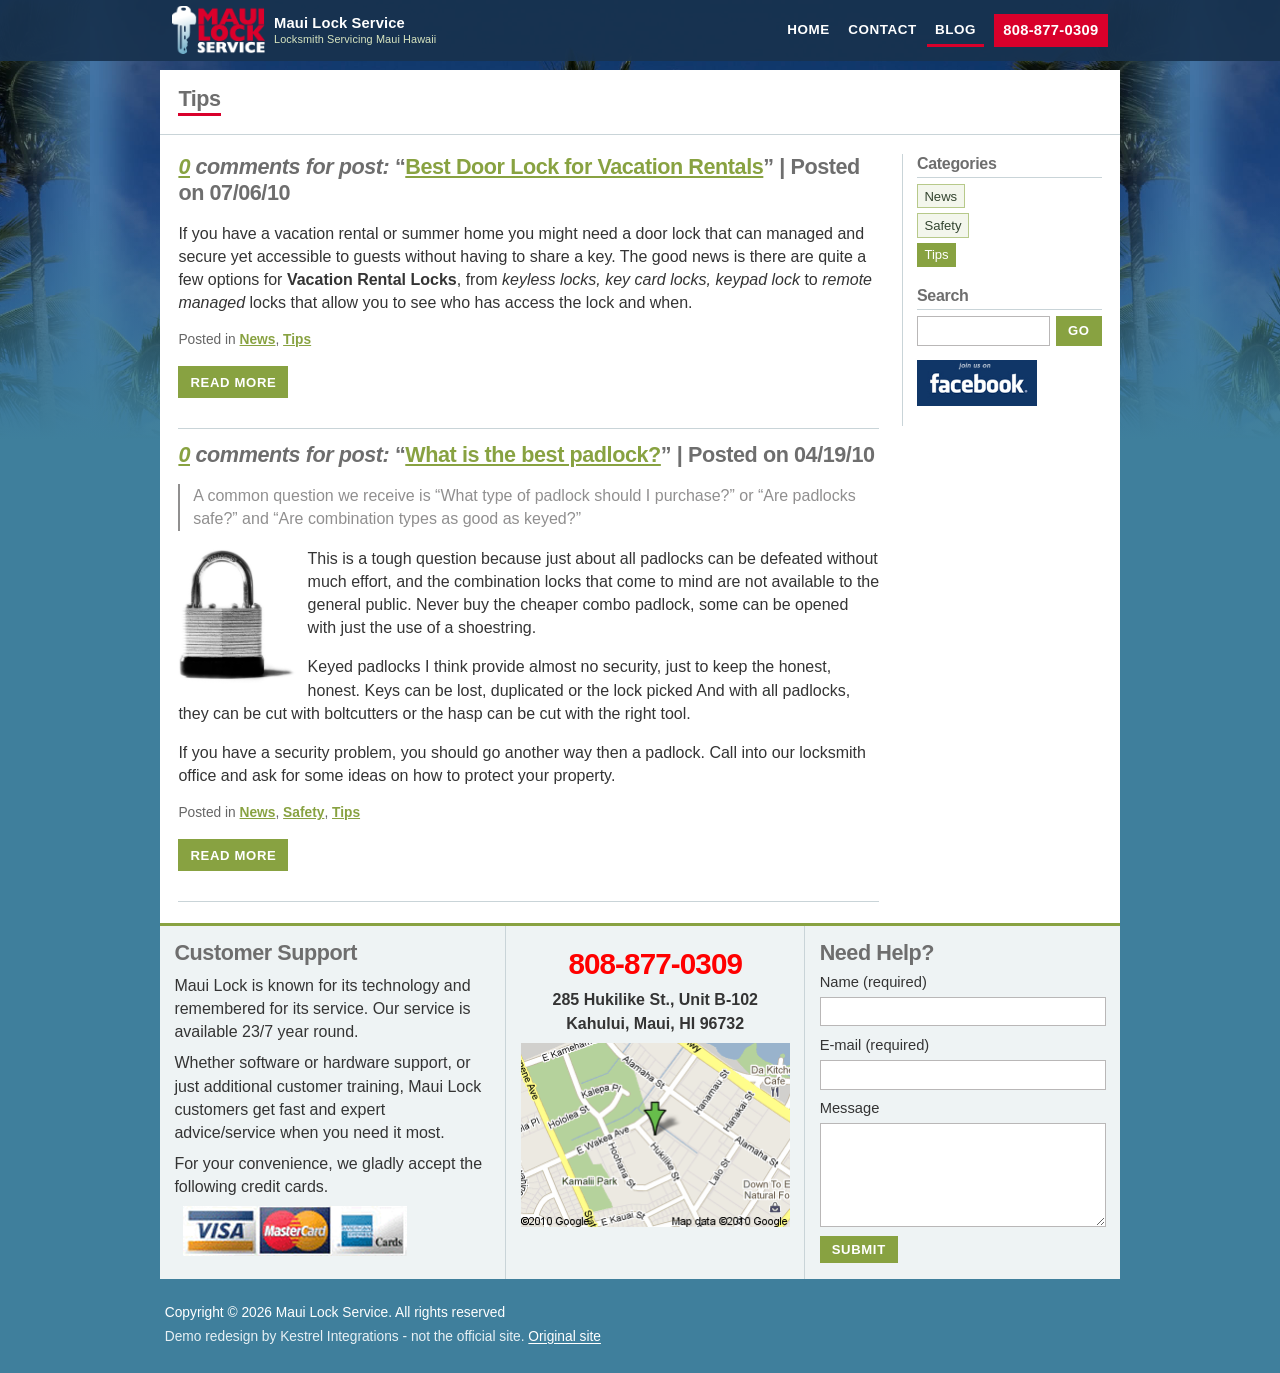
<file: category-tips.html>
<!DOCTYPE html>
<html class="js" lang="en">
<head>
  <meta charset="utf-8">
  <meta name="viewport" content="width=device-width, initial-scale=1">
  <title>Tips | Maui Lock Service</title>
  <link rel="icon" href="assets/favicon.ico">
  <link rel="stylesheet" href="css/styles.css">
  <noscript><style>.reveal{opacity:1!important;transform:none!important}</style></noscript>
</head>
<body>
  <a class="skip" href="#content">Skip to content</a>
  <header class="site-header">
    <div class="header-inner">
      <h1 class="brand">
        <a href="index.html">
          <img src="assets/logo.png" alt="Maui Lock Service - Locksmith Servicing Maui Hawaii">
          <span class="brand-text" aria-hidden="true">
            <span class="brand-title">Maui Lock Service</span>
            <span class="brand-tag">Locksmith Servicing Maui Hawaii</span>
          </span>
        </a>
      </h1>
      <a class="header-call" href="tel:+18088770309">808-877-0309</a>
      <button class="nav-toggle" type="button" aria-expanded="false" aria-controls="site-nav">
        <span class="nav-toggle-bars" aria-hidden="true"></span>
        <span class="nav-toggle-label">Menu</span>
      </button>
      <ul id="site-nav" class="site-nav">
        <li><a href="index.html">Home</a></li>
        <li><a href="contact.html">Contact</a></li>
        <li><a href="blog.html" aria-current="page">Blog</a></li>
      </ul>
    </div>
  </header>

  <div class="sheet">
    <main id="content">
      <header class="page-head">
        <h2>Tips</h2>
      </header>
      <div class="blog-layout">
        <div>
          <article class="post reveal" data-post>
            <h3><em><a href="best-door-lock-for-vacation-rentals.html#comments">0</a> comments for post:</em> “<a href="best-door-lock-for-vacation-rentals.html">Best Door Lock for Vacation Rentals</a>” | Posted on 07/06/10</h3>
            <p>If you have a vacation rental or summer home you might need a door lock that can managed and secure yet accessible to guests without having to share a key. The good news is there are quite a few options for <strong>Vacation Rental Locks</strong>, from <em>keyless locks, key card locks, keypad lock</em> to <em>remote managed</em> locks that allow you to see who has access the lock and when.</p>
            <p class="meta">Posted in <a href="category-news.html">News</a>, <a href="category-tips.html">Tips</a></p>
            <p><a class="submit" href="best-door-lock-for-vacation-rentals.html">Read more</a></p>
          </article>
          <article class="post reveal" data-post>
            <h3><em><a href="best-padlock.html#comments">0</a> comments for post:</em> “<a href="best-padlock.html">What is the best padlock?</a>” | Posted on 04/19/10</h3>
            <blockquote><p>A common question we receive is “What type of padlock should I purchase?” or “Are padlocks safe?” and “Are combination types as good as keyed?”</p></blockquote>
            <p><img class="float-img" src="assets/padlock.png" width="118" height="138" alt="padlock">This is a tough question because just about all padlocks can be defeated without much effort, and the combination locks that come to mind are not available to the general public. Never buy the cheaper combo padlock, some can be opened with just the use of a shoestring.</p>
            <p>Keyed padlocks I think provide almost no security, just to keep the honest, honest. Keys can be lost, duplicated or the lock picked And with all padlocks, they can be cut with boltcutters or the hasp can be cut with the right tool.</p>
            <p>If you have a security problem, you should go another way then a padlock. Call into our locksmith office and ask for some ideas on how to protect your property.</p>
            <p class="meta">Posted in <a href="category-news.html">News</a>, <a href="category-safety.html">Safety</a>, <a href="category-tips.html">Tips</a></p>
            <p><a class="submit" href="best-padlock.html">Read more</a></p>
          </article>
        </div>
        <aside class="blog-side">
          <div class="side-block">
            <h2>Categories</h2>
            <ul class="cat-list">
              <li><a href="category-news.html">News</a></li>
              <li><a href="category-safety.html">Safety</a></li>
              <li><a href="category-tips.html" aria-current="page">Tips</a></li>
            </ul>
          </div>
          <div class="side-block">
            <h2>Search</h2>
            <form class="search-form" action="blog.html" method="get" role="search">
              <label class="visually-hidden" for="search-input">Search</label>
              <input id="search-input" type="search" name="q">
              <button type="submit">GO</button>
            </form>
          </div>
          <div class="side-block">
            <a class="fb-link" href="http://www.facebook.com/pages/Kahului-HI/Maui-Lock-Service/119522421394320" target="_blank" rel="noopener"><img src="assets/facebook.jpg" alt="follow us on facebook"></a>
          </div>
        </aside>
      </div>
    </main>

    <section class="support" aria-label="Customer support">
      <div class="support-col reveal">
        <h2>Customer Support</h2>
        <p>Maui Lock is known for its technology and remembered for its service. Our service is available 23/7 year round.</p>
        <p>Whether software or hardware support, or just additional customer training, Maui Lock customers get fast and expert advice/service when you need it most.</p>
        <p>For your convenience, we gladly accept the following credit cards.</p>
        <img class="pay-img" src="assets/payment.png" width="241" height="50" alt="Visa, MasterCard, and American Express">
      </div>
      <div class="support-col phone-block reveal">
        <p><a class="phone-link" href="tel:+18088770309">808-877-0309</a></p>
        <p class="address"><strong>285 Hukilike St., Unit B-102<br>Kahului, Maui, HI 96732</strong></p>
        <img class="map-img" src="assets/map.png" width="270" height="185" alt="Map showing 285 Hukilike Street in Kahului">
      </div>
      <div class="support-col reveal">
        <h2>Need Help?</h2>
        <form class="help-form demo-form" action="#" method="post" data-note="This demo form does not send a message. Call 808-877-0309 or email contact@mauilock.com.">
          <label>Name (required)
            <input type="text" name="your-name" required autocomplete="name">
          </label>
          <label>E-mail (required)
            <input type="email" name="your-email" required autocomplete="email">
          </label>
          <label>Message
            <textarea name="your-message" rows="5"></textarea>
          </label>
          <button type="submit">SUBMIT</button>
          <p class="form-note" role="status" hidden></p>
        </form>
      </div>
    </section>
  </div>

  <footer class="site-footer">
    <p>Copyright © 2026 Maui Lock Service. All rights reserved</p>
    <p class="demo-note">Demo redesign by Kestrel Integrations - not the official site. <a href="https://www.mauilock.com/">Original site</a></p>
  </footer>
  <a class="callbar" href="tel:+18088770309">Call 808-877-0309</a>
  <script src="js/site.js"></script>
</body>
</html>
</file>
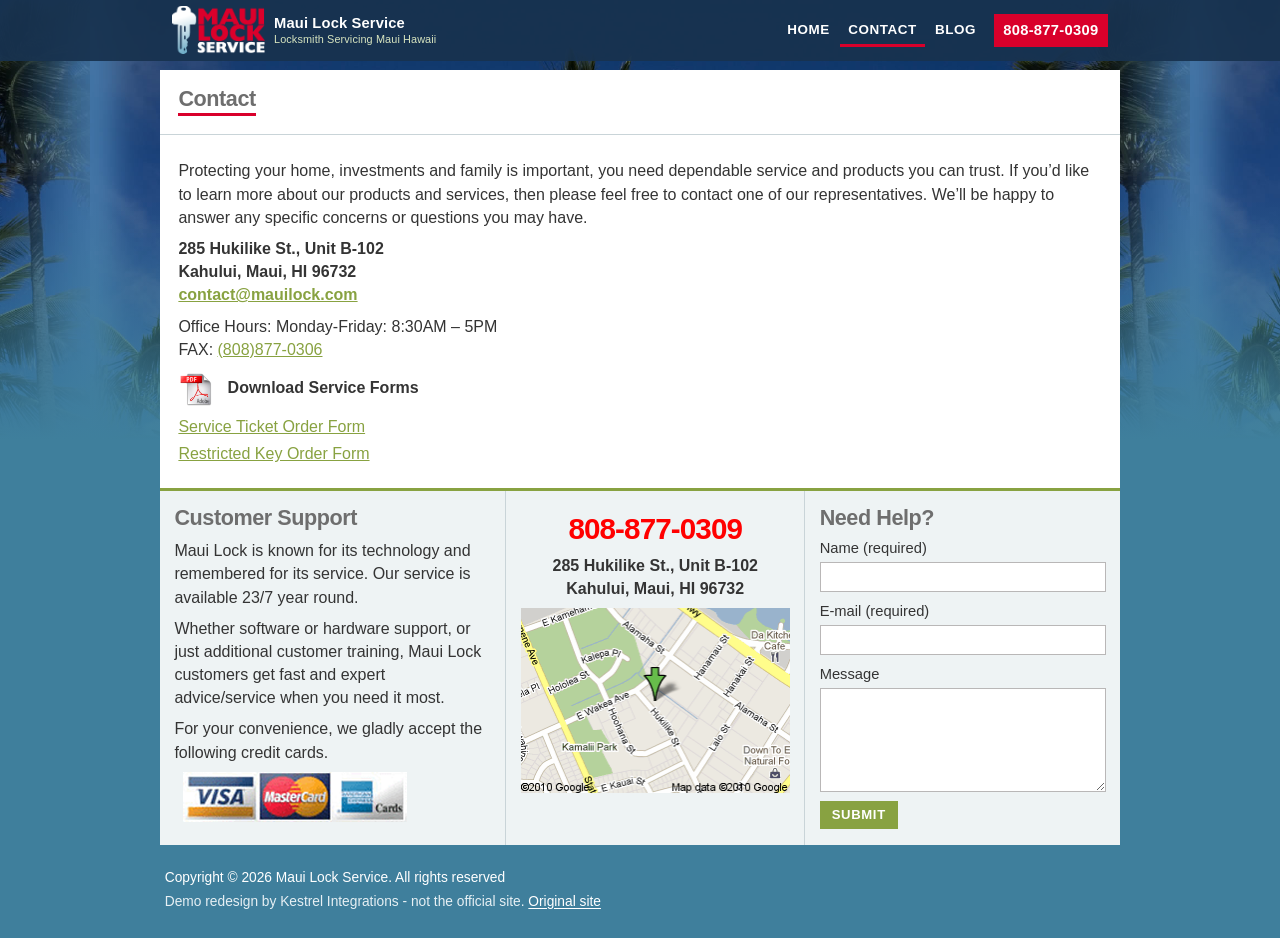
<file: contact.html>
<!DOCTYPE html>
<html class="js" lang="en">
<head>
  <meta charset="utf-8">
  <meta name="viewport" content="width=device-width, initial-scale=1">
  <title>Contact | Maui Lock Service</title>
  <link rel="icon" href="assets/favicon.ico">
  <link rel="stylesheet" href="css/styles.css">
  <noscript><style>.reveal{opacity:1!important;transform:none!important}</style></noscript>
</head>
<body>
  <a class="skip" href="#content">Skip to content</a>
  <header class="site-header">
    <div class="header-inner">
      <h1 class="brand">
        <a href="index.html">
          <img src="assets/logo.png" alt="Maui Lock Service - Locksmith Servicing Maui Hawaii">
          <span class="brand-text" aria-hidden="true">
            <span class="brand-title">Maui Lock Service</span>
            <span class="brand-tag">Locksmith Servicing Maui Hawaii</span>
          </span>
        </a>
      </h1>
      <a class="header-call" href="tel:+18088770309">808-877-0309</a>
      <button class="nav-toggle" type="button" aria-expanded="false" aria-controls="site-nav">
        <span class="nav-toggle-bars" aria-hidden="true"></span>
        <span class="nav-toggle-label">Menu</span>
      </button>
      <ul id="site-nav" class="site-nav">
        <li><a href="index.html">Home</a></li>
        <li><a href="contact.html" aria-current="page">Contact</a></li>
        <li><a href="blog.html">Blog</a></li>
      </ul>
    </div>
  </header>

  <div class="sheet">
    <main id="content">
      <header class="page-head">
        <h2>Contact</h2>
      </header>
      <div class="prose reveal">
        <p>Protecting your home, investments and family is important, you need dependable service and products you can trust. If you’d like to learn more about our products and services, then please feel free to contact one of our representatives. We’ll be happy to answer any specific concerns or questions you may have.</p>
        <p><strong>285 Hukilike St., Unit B-102<br>
        Kahului, Maui, HI 96732<br>
        <a href="mailto:contact@mauilock.com">contact@mauilock.com</a></strong></p>
        <p>Office Hours: Monday-Friday: 8:30AM – 5PM<br>
        FAX: <a href="tel:+18088770306">(808)877-0306</a></p>
        <p class="pdf-row"><img src="assets/pdf-icon.png" width="42" height="39" alt=""> <strong>Download Service Forms</strong></p>
        <ul class="downloads">
          <li><a href="assets/service-ticket.pdf">Service Ticket Order Form</a></li>
          <li><a href="assets/restricted-key-order.pdf">Restricted Key Order Form</a></li>
        </ul>
      </div>
    </main>

    <section class="support" aria-label="Customer support">
      <div class="support-col reveal">
        <h2>Customer Support</h2>
        <p>Maui Lock is known for its technology and remembered for its service. Our service is available 23/7 year round.</p>
        <p>Whether software or hardware support, or just additional customer training, Maui Lock customers get fast and expert advice/service when you need it most.</p>
        <p>For your convenience, we gladly accept the following credit cards.</p>
        <img class="pay-img" src="assets/payment.png" width="241" height="50" alt="Visa, MasterCard, and American Express">
      </div>
      <div class="support-col phone-block reveal">
        <p><a class="phone-link" href="tel:+18088770309">808-877-0309</a></p>
        <p class="address"><strong>285 Hukilike St., Unit B-102<br>Kahului, Maui, HI 96732</strong></p>
        <img class="map-img" src="assets/map.png" width="270" height="185" alt="Map showing 285 Hukilike Street in Kahului">
      </div>
      <div class="support-col reveal">
        <h2>Need Help?</h2>
        <form class="help-form demo-form" action="#" method="post" data-note="This demo form does not send a message. Call 808-877-0309 or email contact@mauilock.com.">
          <label>Name (required)
            <input type="text" name="your-name" required autocomplete="name">
          </label>
          <label>E-mail (required)
            <input type="email" name="your-email" required autocomplete="email">
          </label>
          <label>Message
            <textarea name="your-message" rows="5"></textarea>
          </label>
          <button type="submit">SUBMIT</button>
          <p class="form-note" role="status" hidden></p>
        </form>
      </div>
    </section>
  </div>

  <footer class="site-footer">
    <p>Copyright © 2026 Maui Lock Service. All rights reserved</p>
    <p class="demo-note">Demo redesign by Kestrel Integrations - not the official site. <a href="https://www.mauilock.com/">Original site</a></p>
  </footer>
  <a class="callbar" href="tel:+18088770309">Call 808-877-0309</a>
  <script src="js/site.js"></script>
</body>
</html>
</file>
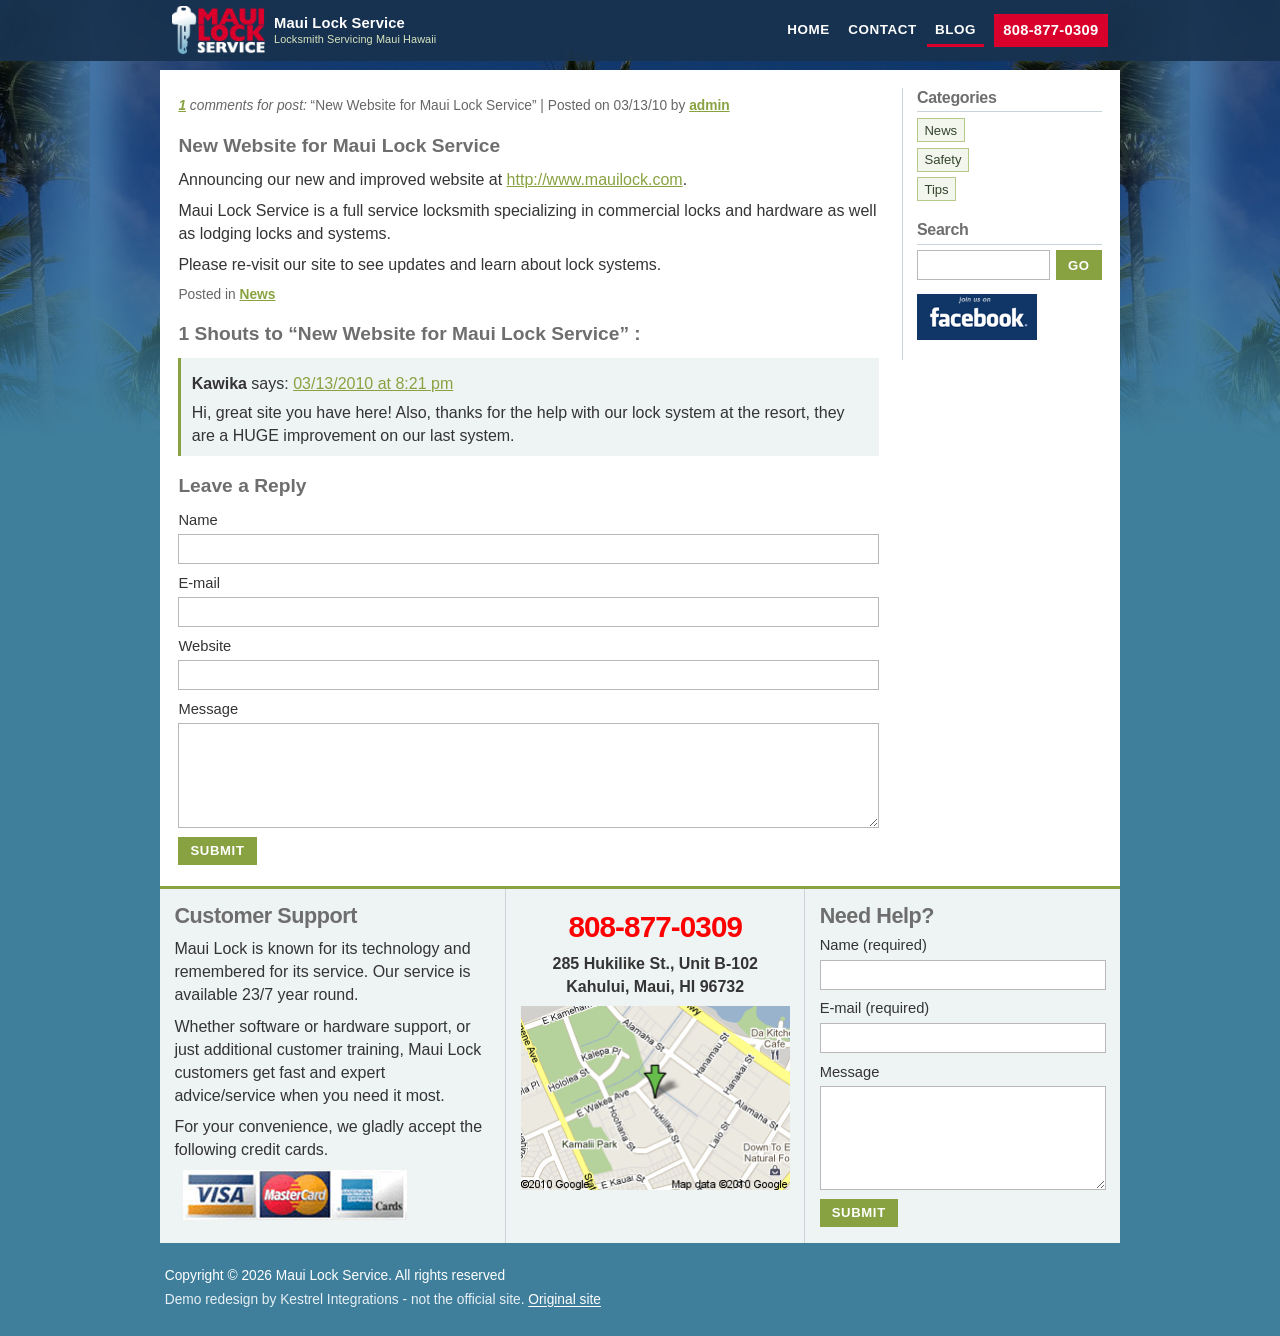
<file: new-website.html>
<!DOCTYPE html>
<html class="js" lang="en">
<head>
  <meta charset="utf-8">
  <meta name="viewport" content="width=device-width, initial-scale=1">
  <title>New Website for Maui Lock Service | Maui Lock Service</title>
  <link rel="icon" href="assets/favicon.ico">
  <link rel="stylesheet" href="css/styles.css">
  <noscript><style>.reveal{opacity:1!important;transform:none!important}</style></noscript>
</head>
<body>
  <a class="skip" href="#content">Skip to content</a>
  <header class="site-header">
    <div class="header-inner">
      <h1 class="brand">
        <a href="index.html">
          <img src="assets/logo.png" alt="Maui Lock Service - Locksmith Servicing Maui Hawaii">
          <span class="brand-text" aria-hidden="true">
            <span class="brand-title">Maui Lock Service</span>
            <span class="brand-tag">Locksmith Servicing Maui Hawaii</span>
          </span>
        </a>
      </h1>
      <a class="header-call" href="tel:+18088770309">808-877-0309</a>
      <button class="nav-toggle" type="button" aria-expanded="false" aria-controls="site-nav">
        <span class="nav-toggle-bars" aria-hidden="true"></span>
        <span class="nav-toggle-label">Menu</span>
      </button>
      <ul id="site-nav" class="site-nav">
        <li><a href="index.html">Home</a></li>
        <li><a href="contact.html">Contact</a></li>
        <li><a href="blog.html" aria-current="page">Blog</a></li>
      </ul>
    </div>
  </header>

  <div class="sheet">
    <main id="content">
      <article class="blog-layout">
        <div class="prose reveal">
          <p class="byline"><em><a href="#comments">1</a> comments for post:</em> “New Website for Maui Lock Service” | Posted on 03/13/10 by <a id="author" href="#author">admin</a></p>
          <h2>New Website for Maui Lock Service</h2>
          <p>Announcing our new and improved website at <a href="https://www.mauilock.com/">http://www.mauilock.com</a>.</p>
          <p>Maui Lock Service is a full service locksmith specializing in commercial locks and hardware as well as lodging locks and systems.</p>
          <p>Please re-visit our site to see updates and learn about lock systems.</p>
          <p class="meta">Posted in <a href="category-news.html">News</a></p>

          <div id="comments">
            <h2>1 Shouts to “New Website for Maui Lock Service” :</h2>
            <div class="comment" id="comment-1">
              <p><strong>Kawika</strong> says: <a href="#comment-1">03/13/2010 at 8:21 pm</a></p>
              <p>Hi, great site you have here! Also, thanks for the help with our lock system at the resort, they are a HUGE improvement on our last system.</p>
            </div>
            <h2>Leave a Reply</h2>
            <form class="comment-form demo-form" id="respond" action="#" method="post" data-note="This demo form does not post a comment.">
              <label>Name
                <input type="text" name="author" autocomplete="name">
              </label>
              <label>E-mail
                <input type="email" name="email" autocomplete="email">
              </label>
              <label>Website
                <input type="url" name="url">
              </label>
              <label>Message
                <textarea name="comment" rows="6"></textarea>
              </label>
              <button type="submit">Submit</button>
              <p class="form-note" role="status" hidden></p>
            </form>
          </div>
        </div>
        <aside class="blog-side">
          <div class="side-block">
            <h2>Categories</h2>
            <ul class="cat-list">
              <li><a href="category-news.html">News</a></li>
              <li><a href="category-safety.html">Safety</a></li>
              <li><a href="category-tips.html">Tips</a></li>
            </ul>
          </div>
          <div class="side-block">
            <h2>Search</h2>
            <form class="search-form" action="blog.html" method="get" role="search">
              <label class="visually-hidden" for="search-input">Search</label>
              <input id="search-input" type="search" name="q">
              <button type="submit">GO</button>
            </form>
          </div>
          <div class="side-block">
            <a class="fb-link" href="http://www.facebook.com/pages/Kahului-HI/Maui-Lock-Service/119522421394320" target="_blank" rel="noopener"><img src="assets/facebook.jpg" alt="follow us on facebook"></a>
          </div>
        </aside>
      </article>
    </main>

    <section class="support" aria-label="Customer support">
      <div class="support-col reveal">
        <h2>Customer Support</h2>
        <p>Maui Lock is known for its technology and remembered for its service. Our service is available 23/7 year round.</p>
        <p>Whether software or hardware support, or just additional customer training, Maui Lock customers get fast and expert advice/service when you need it most.</p>
        <p>For your convenience, we gladly accept the following credit cards.</p>
        <img class="pay-img" src="assets/payment.png" width="241" height="50" alt="Visa, MasterCard, and American Express">
      </div>
      <div class="support-col phone-block reveal">
        <p><a class="phone-link" href="tel:+18088770309">808-877-0309</a></p>
        <p class="address"><strong>285 Hukilike St., Unit B-102<br>Kahului, Maui, HI 96732</strong></p>
        <img class="map-img" src="assets/map.png" width="270" height="185" alt="Map showing 285 Hukilike Street in Kahului">
      </div>
      <div class="support-col reveal">
        <h2>Need Help?</h2>
        <form class="help-form demo-form" action="#" method="post" data-note="This demo form does not send a message. Call 808-877-0309 or email contact@mauilock.com.">
          <label>Name (required)
            <input type="text" name="your-name" required autocomplete="name">
          </label>
          <label>E-mail (required)
            <input type="email" name="your-email" required autocomplete="email">
          </label>
          <label>Message
            <textarea name="your-message" rows="5"></textarea>
          </label>
          <button type="submit">SUBMIT</button>
          <p class="form-note" role="status" hidden></p>
        </form>
      </div>
    </section>
  </div>

  <footer class="site-footer">
    <p>Copyright © 2026 Maui Lock Service. All rights reserved</p>
    <p class="demo-note">Demo redesign by Kestrel Integrations - not the official site. <a href="https://www.mauilock.com/">Original site</a></p>
  </footer>
  <a class="callbar" href="tel:+18088770309">Call 808-877-0309</a>
  <script src="js/site.js"></script>
</body>
</html>
</file>
<file: css/styles.css>
/* Palette from the live idea theme: sky #3f7f9c, navy #18324f, olive #88a241, crimson #d9002b, phone #ff0000. */

:root {
  --sky: #3f7f9c;
  --navy: #18324f;
  --ink: #343434;
  --heading: #6e6e6e;
  --olive: #88a241;
  --olive-dark: #344530;
  --lime: #b0d746;
  --crimson: #d9002b;
  --phone: #ff0000;
  --line: #c9d4d8;
  --paper: #ffffff;
  --wash: #eef3f4;
  --chip: #f3f6ec;
  --muted: #908f8f;
  --header-h: 3.6rem;
}

*,
*::before,
*::after {
  box-sizing: border-box;
}

html {
  scroll-behavior: smooth;
  scroll-padding-top: 4.2rem;
  scroll-padding-bottom: 4.2rem;
}

body {
  margin: 0;
  color: var(--ink);
  font-family: Arial, Helvetica, sans-serif;
  font-size: 16px;
  line-height: 1.45;
  background-color: var(--sky);
  background-image:
    linear-gradient(to bottom, rgba(63, 127, 156, 0) 0, rgba(63, 127, 156, 0) 200px, var(--sky) 440px),
    url("../assets/background.jpg");
  background-repeat: no-repeat, repeat-x;
  background-position: center top, center top;
  background-size: auto, 1100px auto;
  padding-bottom: calc(3.4rem + env(safe-area-inset-bottom));
}

img {
  max-width: 100%;
  height: auto;
  border: 0;
}

a {
  color: var(--olive);
}

a:hover {
  color: var(--olive-dark);
}

:focus-visible {
  outline: 2px solid var(--lime);
  outline-offset: 2px;
}

.skip {
  position: absolute;
  left: 0.5rem;
  top: 0.5rem;
  z-index: 80;
  padding: 0.4rem 0.7rem;
  background: #fff;
  color: var(--navy);
  transform: translateY(-150%);
}

.skip:focus {
  transform: none;
}

.visually-hidden {
  position: absolute;
  width: 1px;
  height: 1px;
  padding: 0;
  margin: -1px;
  overflow: hidden;
  clip: rect(0, 0, 0, 0);
  white-space: nowrap;
  border: 0;
}

/* Header */

.site-header {
  position: sticky;
  top: 0;
  z-index: 40;
  background: rgba(24, 50, 79, 0.94);
  color: #fff;
}

.header-inner {
  display: flex;
  align-items: center;
  gap: 0.6rem;
  width: min(960px, 100%);
  margin: 0 auto;
  padding: 0.4rem 0.75rem;
  min-height: var(--header-h);
}

.brand {
  order: 1;
}

.nav-toggle {
  order: 2;
}

.site-nav {
  order: 3;
}

.header-call {
  order: 4;
}

.brand {
  margin: 0;
  font-size: 1rem;
  min-width: 0;
}

.brand a {
  display: flex;
  align-items: center;
  gap: 0.55rem;
  color: #fff;
  text-decoration: none;
}

.brand img {
  display: block;
  width: auto;
  height: 42px;
  max-width: 46vw;
}

.brand-text {
  display: flex;
  flex-direction: column;
  min-width: 0;
}

.brand-title {
  font-size: 0.92rem;
  font-weight: 700;
  letter-spacing: 0.01em;
  line-height: 1.1;
}

.brand-tag {
  display: none;
  margin-top: 0.12rem;
  color: #d7e4bf;
  font-size: 0.68rem;
  font-weight: 400;
  letter-spacing: 0.01em;
  line-height: 1.2;
}

.header-call {
  display: none;
  color: #fff;
  background: var(--crimson);
  text-decoration: none;
  font-weight: 700;
  font-size: 0.92rem;
  letter-spacing: 0.02em;
  padding: 0.35rem 0.6rem;
  white-space: nowrap;
}

.header-call:hover,
.header-call:focus {
  color: #fff;
  background: #b00024;
}

.nav-toggle {
  margin-left: auto;
  display: inline-flex;
  align-items: center;
  gap: 0.4rem;
  min-height: 44px;
  padding: 0.3rem 0.55rem;
  border: 1px solid rgba(255, 255, 255, 0.45);
  background: transparent;
  color: #fff;
  font-weight: 700;
  font-size: 0.82rem;
  letter-spacing: 0.04em;
  text-transform: uppercase;
  cursor: pointer;
}

.nav-toggle-bars,
.nav-toggle-bars::before,
.nav-toggle-bars::after {
  display: block;
  width: 16px;
  height: 2px;
  background: #fff;
  position: relative;
}

.nav-toggle-bars::before,
.nav-toggle-bars::after {
  content: "";
  position: absolute;
  left: 0;
}

.nav-toggle-bars::before {
  top: -5px;
}

.nav-toggle-bars::after {
  top: 5px;
}

.site-nav {
  display: none;
  position: absolute;
  top: 100%;
  left: 0;
  right: 0;
  margin: 0;
  padding: 0;
  list-style: none;
  background: var(--navy);
  border-top: 1px solid rgba(255, 255, 255, 0.12);
}

.site-nav.is-open {
  display: block;
}

.site-nav a {
  display: block;
  padding: 0.8rem 1rem;
  color: #fff;
  text-decoration: none;
  text-transform: uppercase;
  font-weight: 700;
  font-size: 0.92rem;
  letter-spacing: 0.04em;
  border-bottom: 1px solid rgba(255, 255, 255, 0.08);
}

.site-nav a[aria-current="page"] {
  box-shadow: inset 4px 0 0 var(--crimson);
  color: #fff;
}

.site-nav a:hover {
  color: #fff;
  background: rgba(255, 255, 255, 0.05);
}

/* Sheet */

.sheet {
  width: min(960px, calc(100% - 0.75rem));
  margin: 0.55rem auto 1rem;
  background: var(--paper);
}

/* Service tabs. Hidden until JS adds .tabs-ready; without JS the four panels stay stacked.
   Timings for the panel crossfade, content stagger, and sliding pill. */

.service-tabs {
  --tab-out: 200ms;
  --tab-in: 340ms;
  --tab-stagger: 40ms;
  --tab-pill: 300ms;
  --tab-budget: 600ms;
  --tab-ease-in: ease-in;
  --tab-ease-out: cubic-bezier(0.22, 1, 0.36, 1);
  --tab-out-shift: 6px;
  --tab-in-shift: 10px;
  --tab-out-blur: 4px;
  --tab-in-blur: 6px;
  --tab-in-scale: 0.985;
  display: none;
  position: sticky;
  top: var(--header-offset, var(--header-h));
  z-index: 35;
  margin: 0;
  background-color: var(--navy);
  border-bottom: 2px solid var(--olive);
}

.tabs-ready > .service-tabs {
  display: block;
}

.service-tablist {
  display: flex;
  flex-wrap: nowrap;
  align-items: center;
  gap: 0.4rem;
  margin: 0;
  padding: 0.5rem 0.65rem;
  overflow-x: auto;
  overflow-y: hidden;
  position: relative;
  background-color: var(--navy);
  scroll-snap-type: x proximity;
  scroll-padding-inline: 0.65rem;
  scrollbar-width: none;
  -ms-overflow-style: none;
  -webkit-overflow-scrolling: touch;
  overscroll-behavior-x: contain;
}

.service-tablist::-webkit-scrollbar {
  display: none;
  height: 0;
}

/* Sliding lime pill. JS sets width and translate from the active tab.
   It lives inside the scroller so horizontal scroll stays aligned. */
.service-tab-indicator {
  position: absolute;
  z-index: 0;
  left: 0;
  top: 0;
  width: 0;
  height: 0;
  border-radius: 999px;
  background: var(--lime);
  pointer-events: none;
  transform: translate3d(0, 0, 0);
  transition:
    transform var(--tab-pill) var(--tab-ease-out),
    width var(--tab-pill) var(--tab-ease-out),
    height var(--tab-pill) var(--tab-ease-out);
}

.service-tabs [role="tab"] {
  display: inline-flex;
  align-items: center;
  justify-content: center;
  flex: 0 0 auto;
  scroll-snap-align: start;
  position: relative;
  z-index: 1;
  margin: 0;
  padding: 0.4rem 0.8rem;
  min-height: 2.25rem;
  border: 1px solid rgba(255, 255, 255, 0.45);
  border-radius: 999px;
  background: transparent;
  color: #fff;
  font-family: inherit;
  font-size: 0.75rem;
  font-weight: 700;
  letter-spacing: 0.04em;
  line-height: 1.2;
  text-transform: uppercase;
  white-space: nowrap;
  cursor: pointer;
}

.service-tabs [role="tab"]:hover,
.service-tabs [role="tab"]:focus {
  background: rgba(255, 255, 255, 0.14);
  color: #fff;
}

.service-tabs [role="tab"][aria-selected="true"] {
  background: var(--lime);
  border-color: var(--lime);
  color: var(--navy);
}

.service-tabs [role="tab"][aria-selected="true"]:hover,
.service-tabs [role="tab"][aria-selected="true"]:focus {
  background: var(--lime);
  color: var(--navy);
}

.service-tabs [role="tab"]:focus-visible {
  outline: 2px solid var(--lime);
  outline-offset: 2px;
  box-shadow: 0 0 0 2px var(--navy);
}

.tabs-ready [role="tabpanel"]:not(.is-active):not(.is-leaving) {
  display: none;
}

.tabs-ready [role="tabpanel"] {
  border-top: 0;
}

/* Kill the reveal transition while a panel is mid-swap so it cannot
   fight the Web Animations fade. */
.tabs-ready [role="tabpanel"].is-entering,
.tabs-ready [role="tabpanel"].is-leaving {
  transition: none;
}

/* Both panels are taken out of flow. min-height/height on #content
   (set from JS) holds the space so the page does not jump. */
.service-area.is-switching > #content {
  position: relative;
  overflow: hidden;
}

.service-area.is-switching > #content > [role="tabpanel"].is-active,
.service-area.is-switching > #content > [role="tabpanel"].is-leaving {
  position: absolute;
  top: 0;
  left: 0;
  right: 0;
  width: 100%;
  margin: 0;
  transform-origin: center top;
}

.service-area.is-switching > #content > [role="tabpanel"].is-leaving {
  z-index: 1;
  pointer-events: none;
}

.service-area.is-switching > #content > [role="tabpanel"].is-active {
  z-index: 2;
}

.band {
  display: grid;
  gap: 0.85rem;
  padding: 1.05rem 0.9rem 1.2rem;
  border-top: 1px solid var(--line);
}

.band:first-of-type {
  border-top: 0;
}

.band h2,
.page-head h2,
.support h2,
.side-block h2,
.post h3,
.post h2 {
  margin: 0 0 0.4rem;
  color: var(--heading);
  font-size: 1.35rem;
  line-height: 1.2;
  letter-spacing: -0.02em;
}

.band p,
.prose p,
.support p {
  margin: 0.5rem 0;
}

.band-photo {
  margin: 0;
}

.band-photo img {
  display: block;
  width: auto;
  max-width: 100%;
  margin: 0 auto;
}

.sister {
  display: flex;
  flex-wrap: wrap;
  align-items: center;
  gap: 0.45rem 0.7rem;
}

.sister img {
  width: 150px;
  height: auto;
}

.chips {
  display: flex;
  flex-wrap: wrap;
  gap: 0.3rem;
  margin: 0.7rem 0 0;
  padding: 0;
  list-style: none;
}

.chips li {
  margin: 0;
  padding: 0.12rem 0.42rem;
  color: var(--olive-dark);
  background: var(--chip);
  border: 1px solid #b7c98a;
  border-radius: 2px;
  font-size: 0.8rem;
  line-height: 1.35;
}

/* Support strip */

.support {
  display: grid;
  background: var(--wash);
  border-top: 3px solid var(--olive);
}

.support-col {
  padding: 0.9rem 0.9rem 1rem;
  border-bottom: 1px solid var(--line);
}

.support-col:last-child {
  border-bottom: 0;
}

.phone-block {
  text-align: center;
}

.phone-link {
  color: var(--phone);
  font-size: 1.85rem;
  font-weight: 800;
  letter-spacing: -0.03em;
  line-height: 1.1;
  text-decoration: none;
}

.phone-link:hover,
.phone-link:focus {
  color: var(--crimson);
}

.address {
  margin: 0.35rem 0 0.6rem;
}

.pay-img,
.map-img {
  display: block;
  width: auto;
  max-width: 100%;
  height: auto;
}

.map-img {
  margin: 0.4rem auto 0;
}

.help-form label,
.comment-form label {
  display: grid;
  gap: 0.2rem;
  margin: 0 0 0.55rem;
  font-size: 0.92rem;
}

input,
textarea {
  width: 100%;
  max-width: 100%;
  padding: 0.4rem 0.45rem;
  border: 1px solid #b9b7b7;
  background: #fff;
  color: var(--ink);
  border-radius: 0;
}

textarea {
  min-height: 6.5rem;
  resize: vertical;
}

button,
.submit {
  display: inline-block;
  padding: 0.4rem 0.75rem;
  border: 0;
  background: var(--olive);
  color: #fff;
  font-weight: 700;
  font-size: 0.82rem;
  letter-spacing: 0.05em;
  text-transform: uppercase;
  text-decoration: none;
  cursor: pointer;
}

button:hover,
.submit:hover,
button:focus,
.submit:focus {
  background: var(--olive-dark);
  color: #fff;
}

.form-note {
  margin: 0.55rem 0 0;
  color: var(--olive-dark);
  font-size: 0.88rem;
}

/* Interior pages */

.page-head,
.prose,
.blog-layout {
  padding: 1rem 0.9rem 1.15rem;
}

.page-head {
  border-bottom: 1px solid var(--line);
}

.page-head h2 {
  display: inline-block;
  margin-bottom: 0;
  border-bottom: 3px solid var(--crimson);
  padding-bottom: 0.1rem;
}

.prose h2 {
  margin: 1rem 0 0.35rem;
  color: var(--heading);
  font-size: 1.2rem;
}

.prose ol,
.prose ul.plain {
  margin: 0.3rem 0 0.7rem;
  padding-left: 1.2rem;
}

.prose li {
  margin: 0.25rem 0;
}

.downloads {
  margin: 0.4rem 0 0;
  padding: 0;
  list-style: none;
}

.downloads li {
  margin: 0.25rem 0;
}

.pdf-row {
  display: flex;
  align-items: center;
  gap: 0.45rem;
  margin: 0.7rem 0 0.2rem;
}

.pdf-row img {
  width: 42px;
  height: auto;
}

blockquote {
  margin: 0.6rem 0;
  padding-left: 0.8rem;
  border-left: 2px solid var(--muted);
  color: var(--muted);
}

.float-img {
  float: left;
  width: 118px;
  height: auto;
  margin: 0.15rem 0.7rem 0.4rem 0;
}

.blog-layout {
  display: grid;
  gap: 1.1rem;
}

.blog-layout .prose {
  padding: 0;
}

.post {
  padding: 0.85rem 0;
  border-bottom: 1px solid var(--line);
}

.post::after,
.prose::after {
  content: "";
  display: block;
  clear: both;
}

.post:first-child {
  padding-top: 0;
}

.byline,
.meta {
  margin: 0.2rem 0 0.45rem;
  color: #666;
  font-size: 0.86rem;
}

.byline a,
.meta a {
  font-weight: 700;
}

.side-block {
  margin: 0 0 0.9rem;
}

.side-block h2 {
  margin: 0 0 0.35rem;
  padding-bottom: 0.25rem;
  font-size: 1rem;
  border-bottom: 1px solid var(--line);
}

.cat-list {
  margin: 0;
  padding: 0;
  list-style: none;
}

.cat-list a {
  display: inline-block;
  margin: 0 0.3rem 0.3rem 0;
  padding: 0.1rem 0.4rem;
  color: var(--olive-dark);
  background: var(--chip);
  border: 1px solid #b7c98a;
  text-decoration: none;
  font-size: 0.82rem;
}

.cat-list a[aria-current="page"],
.cat-list a:hover {
  background: var(--olive);
  border-color: var(--olive);
  color: #fff;
}

.search-form {
  display: flex;
  gap: 0.35rem;
}

.search-form input {
  flex: 1 1 auto;
  min-width: 0;
}

.fb-link img {
  width: 120px;
  height: auto;
}

.search-empty {
  margin: 0.4rem 0;
  color: var(--heading);
}

.comment {
  margin: 0.6rem 0;
  padding: 0.55rem 0.65rem;
  background: var(--wash);
  border-left: 3px solid var(--olive);
}

.comment p {
  margin: 0.35rem 0 0;
}

.comment-form {
  margin-top: 0.6rem;
}

/* Footer and call bar */

.site-footer {
  width: min(960px, calc(100% - 0.75rem));
  margin: 0 auto 0.8rem;
  padding: 0.2rem 0.3rem 0.6rem;
  color: #fff;
  font-size: 0.86rem;
}

.site-footer a {
  color: #fff;
  text-decoration: underline;
  text-underline-offset: 2px;
}

.site-footer a:hover {
  color: var(--lime);
}

.site-footer p {
  margin: 0.25rem 0;
}

.demo-note {
  color: #e7f0f4;
}

.callbar {
  position: fixed;
  left: 0;
  right: 0;
  bottom: 0;
  z-index: 60;
  display: flex;
  align-items: center;
  justify-content: center;
  min-height: 52px;
  padding: 0.55rem 0.75rem calc(0.55rem + env(safe-area-inset-bottom));
  background: var(--crimson);
  color: #fff;
  font-weight: 800;
  font-size: 1.05rem;
  letter-spacing: 0.04em;
  text-decoration: none;
  text-transform: uppercase;
}

.callbar:hover,
.callbar:focus {
  color: #fff;
  background: #b00024;
}

/* Scroll reveal. Visible unless JS is on and motion is allowed. */

.js .reveal {
  opacity: 0;
  transform: translateY(14px);
  transition: opacity 0.55s ease, transform 0.55s ease;
}

.js .reveal.is-in {
  opacity: 1;
  transform: none;
}

@media (prefers-reduced-motion: reduce) {
  html {
    scroll-behavior: auto;
  }

  .js .reveal {
    opacity: 1;
    transform: none;
    transition: none;
  }

  .service-tab-indicator,
  .service-tabs [role="tab"] {
    transition: none;
  }
}

@media (min-width: 420px) {
  .service-tabs [role="tab"] {
    font-size: 0.82rem;
    letter-spacing: 0.03em;
    padding: 0.45rem 0.9rem;
  }

  .brand-tag {
    display: block;
  }

  .brand img {
    height: 48px;
    max-width: none;
  }
}

@media (min-width: 720px) {
  body {
    padding-bottom: 0;
  }

  .nav-toggle {
    display: none;
  }

  .header-call {
    display: inline-block;
  }

  .brand {
    order: 1;
  }

  .site-nav {
    display: flex;
    position: static;
    order: 2;
    margin-left: auto;
    background: transparent;
    border: 0;
    gap: 0.15rem;
  }

  .header-call {
    order: 3;
  }

  .site-nav a {
    padding: 0.35rem 0.5rem 0.28rem;
    border-bottom: 3px solid transparent;
    font-size: 0.84rem;
  }

  .site-nav a[aria-current="page"],
  .site-nav a:hover {
    background: transparent;
    box-shadow: none;
    border-bottom-color: var(--crimson);
  }

  .callbar {
    display: none;
  }
}

@media (min-width: 840px) {
  .band {
    grid-template-columns: minmax(0, 1.2fr) minmax(0, 0.8fr);
    align-items: center;
    gap: 1.25rem;
    padding: 1.35rem 1.2rem 1.5rem;
  }

  .support {
    grid-template-columns: 1.1fr 0.95fr 1fr;
  }

  .support-col {
    border-bottom: 0;
    border-right: 1px solid var(--line);
  }

  .support-col:last-child {
    border-right: 0;
  }

  .blog-layout {
    grid-template-columns: minmax(0, 1fr) 200px;
    gap: 1.4rem;
    align-items: start;
    padding: 1.15rem 1.15rem 1.3rem;
  }

  .page-head,
  .prose {
    padding-left: 1.15rem;
    padding-right: 1.15rem;
  }

  .blog-side {
    border-left: 1px solid var(--line);
    padding-left: 0.9rem;
  }
}
</file>
